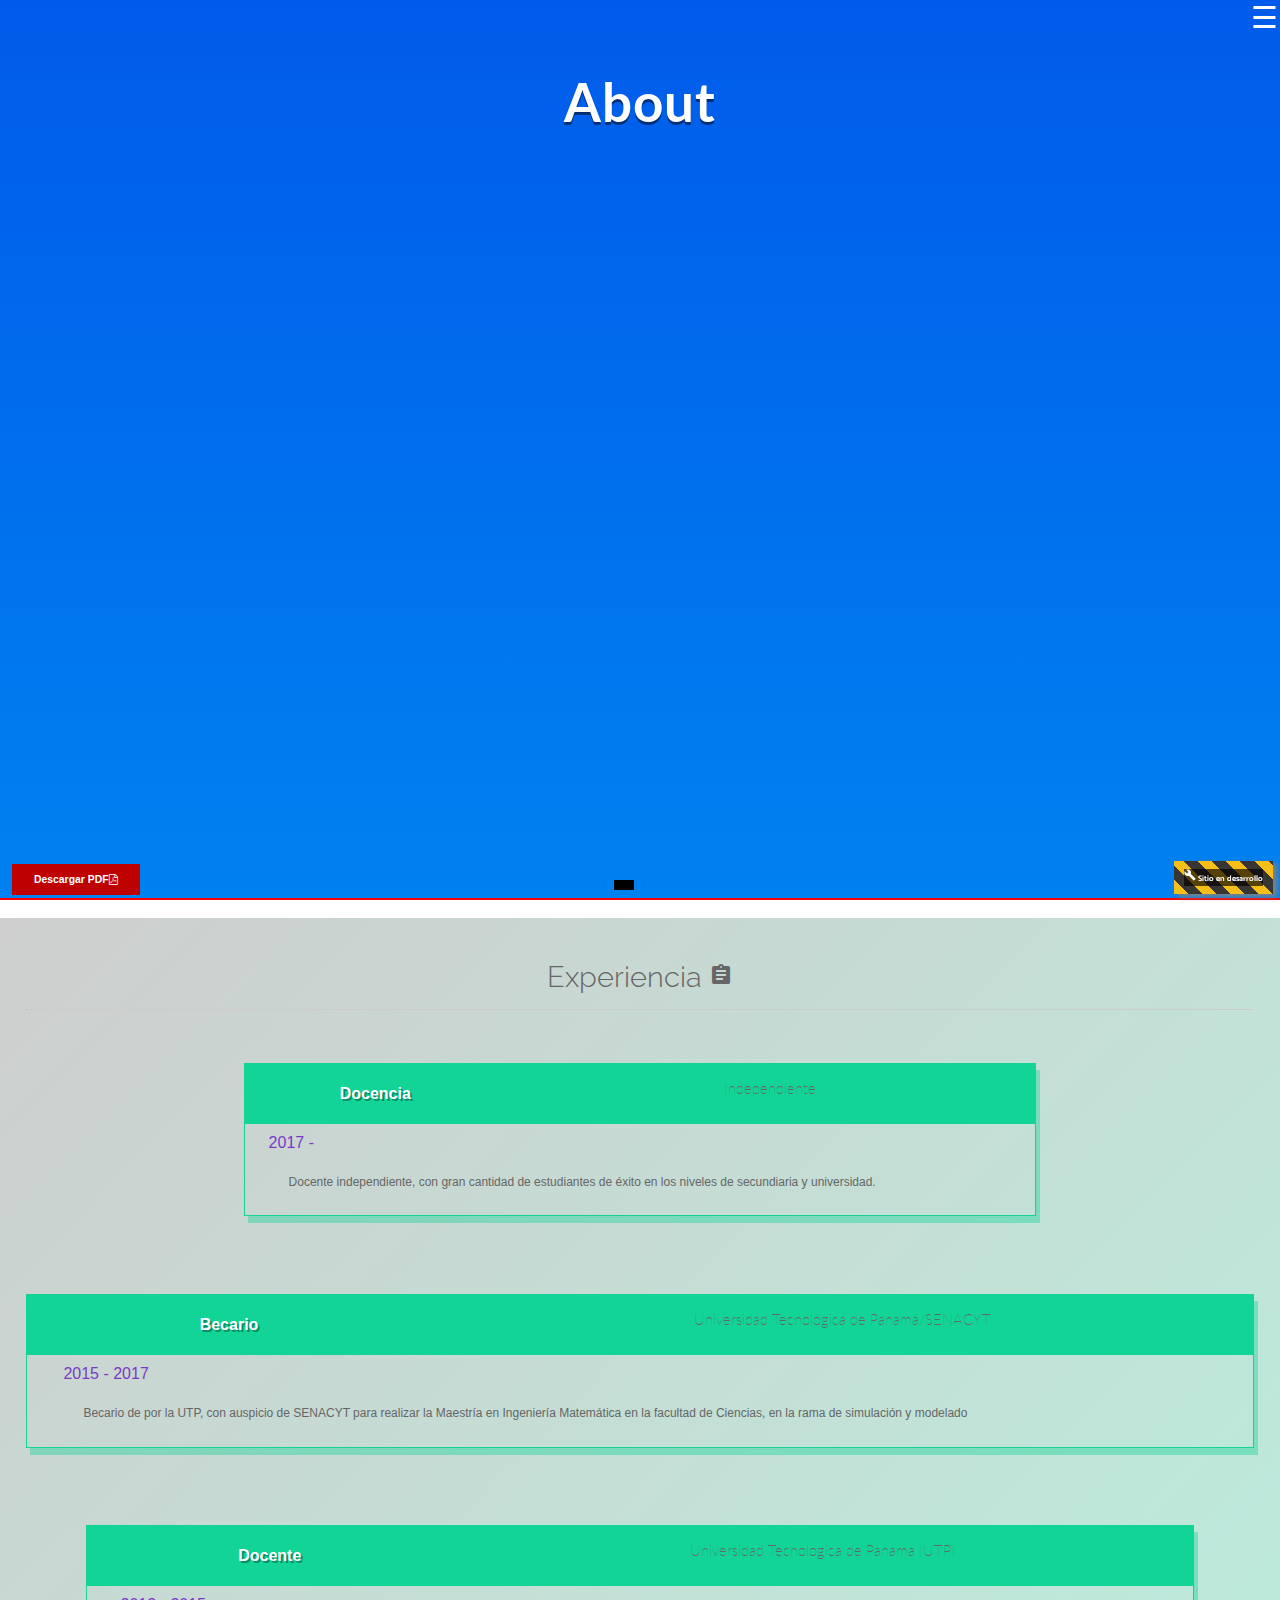
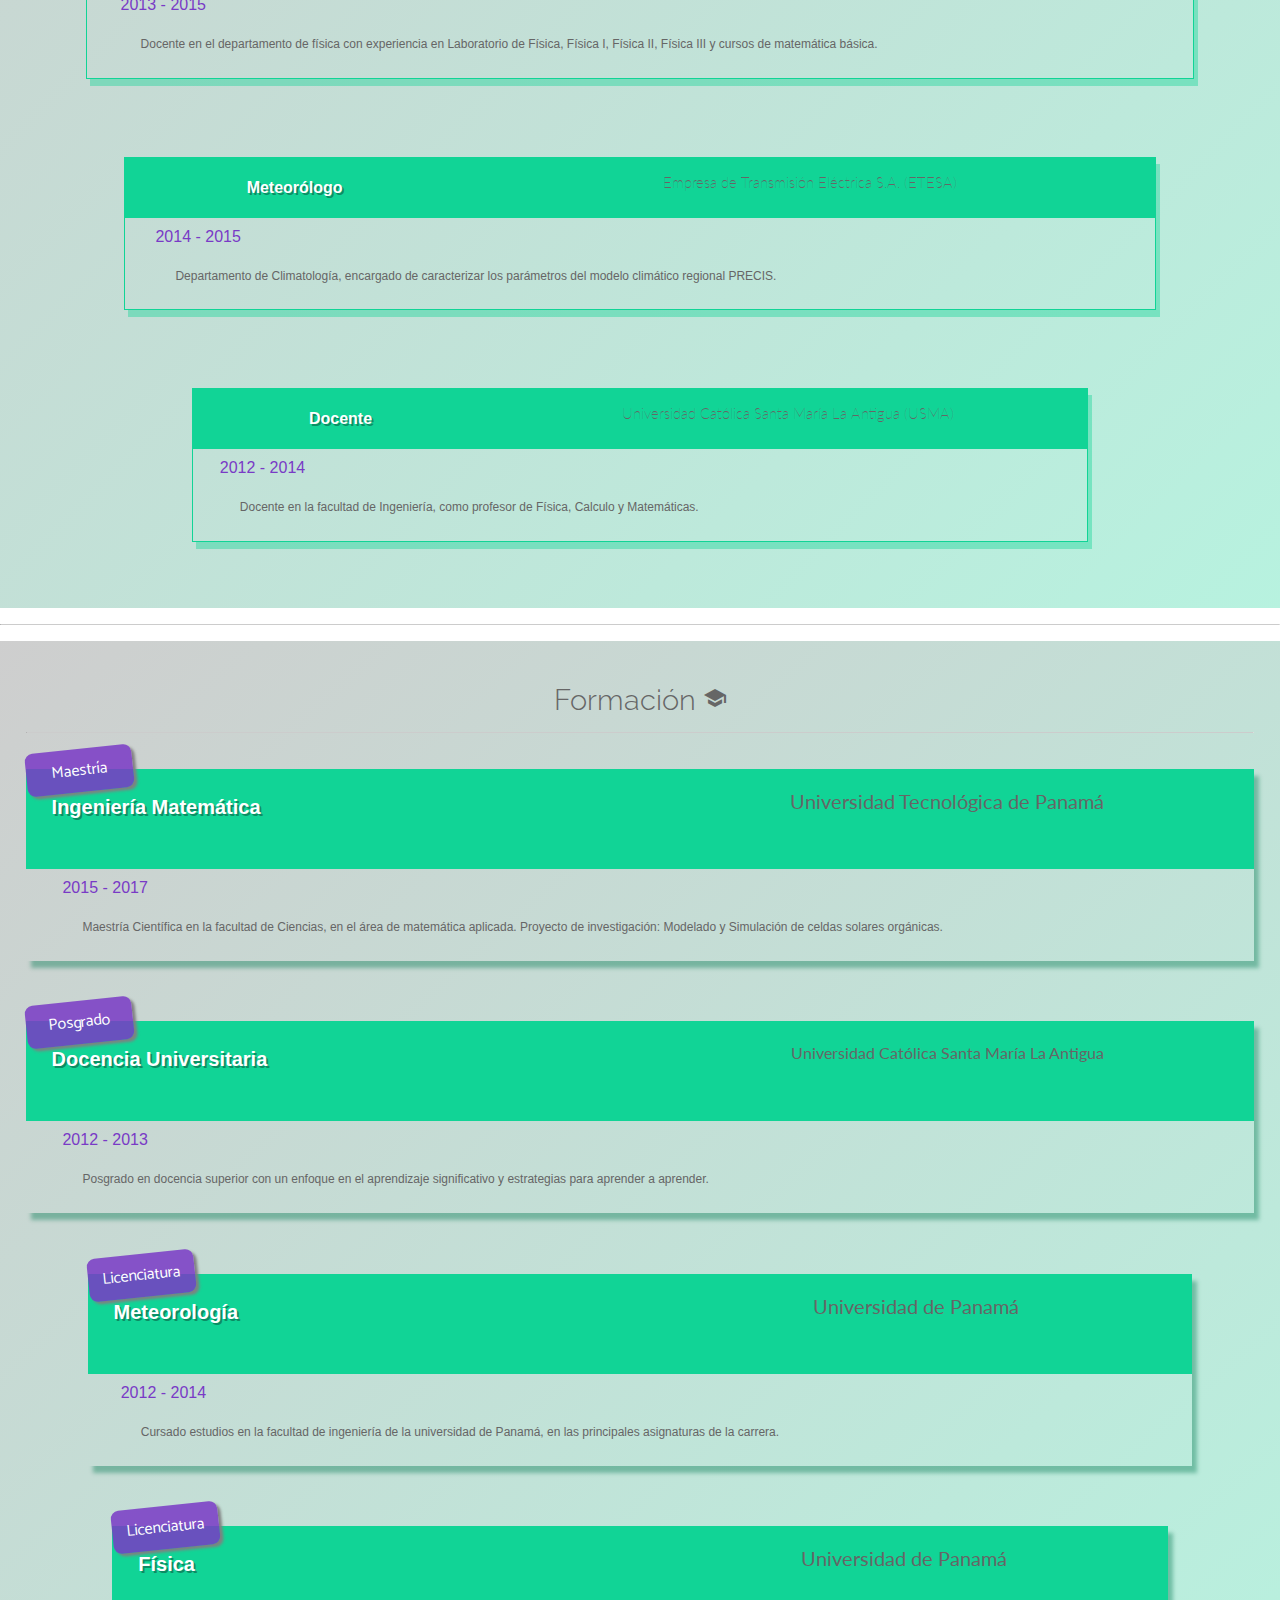
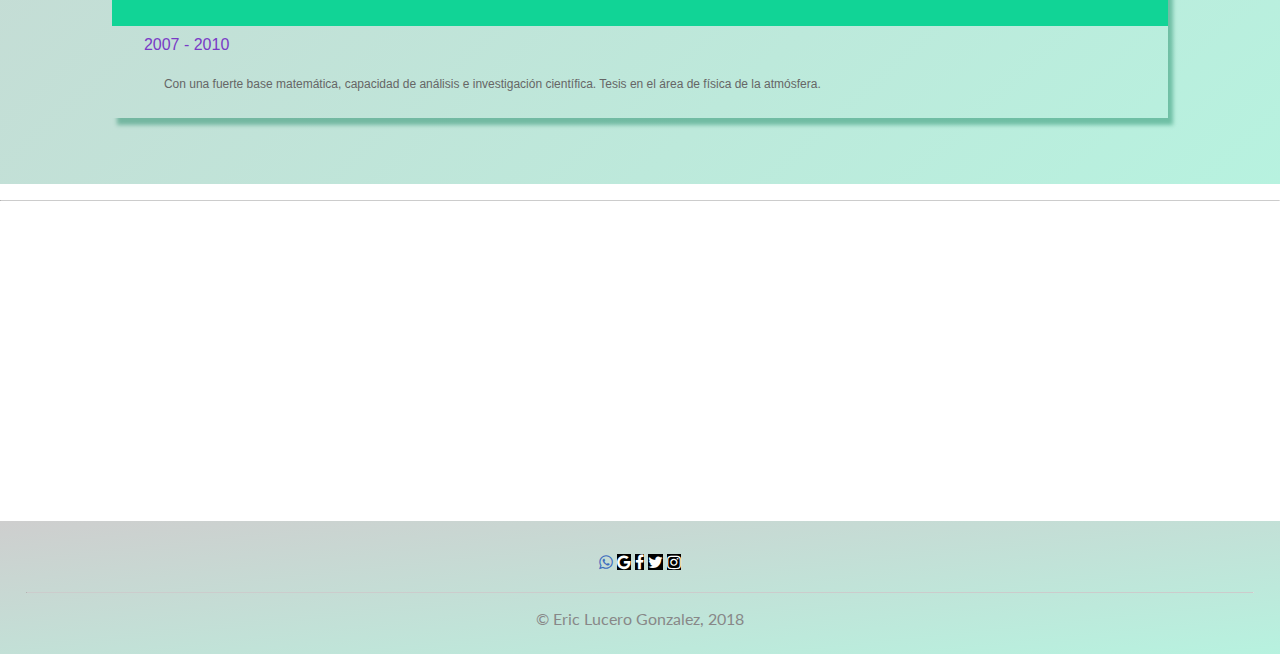
<file: about.html>
<!DOCTYPE html>
<html lang="en">

<head>
    <meta charset="utf-8" />
    <title>Responsive Resume</title>
    <meta name="viewport" content="width=device-width, initial-scale=1.0" />
    <!-- stylesheets -->
    <link rel="stylesheet" href="style/mobileStyle.css" type="text/css" />
<!--    <link rel="stylesheet" href="style/topNav.css" type="text/css" />-->
<!--  <link rel="stylesheet" href="sideNavBar.css" type="text/css" />-->
    <!-- **************    Icons library   **************-->
    <!-- Add icon library: Font Awesome-->
    <link rel="stylesheet" href="https://cdnjs.cloudflare.com/ajax/libs/font-awesome/4.7.0/css/font-awesome.min.css">
    <!-- Add icon library: Google -->
    <link rel="stylesheet" href="https://fonts.googleapis.com/icon?family=Material+Icons">
    <!--**************    Fonts  **************-->
    <link href="https://fonts.googleapis.com/css?family=Catamaran:900|Raleway:200" rel="stylesheet">
    <!--Custom fonts. To improve load times, remove this and update the h1 styling in style.css-->
    <link href='http://fonts.googleapis.com/css?family=Lato:300,700' rel='stylesheet' type='text/css'>

    <!-- just in case viewer is using Internet Explorer -->
    <!--[if IE]><script src="http://html5shiv.googlecode.com/svn/trunk/html5.js"></script><![endif]-->

</head>

<body class="w3-light-grey">
    <!-- Header-->
    <header>

        <div id="myNav" class="overlay">
            <a href="javascript:void(0)" class="closebtn" onclick="closeNav()">&times;</a>
            <div class="overlay-content">
                <a href="#">About</a>
                <a href="#">Services</a>
                <a href="#">Clients</a>
                <a href="#">Contact</a>
            </div>
        </div>

<span class="openNav" onclick="openNav()">&#9776;</span>

        <h1> <span class="span-light"></span> About <span class="subtlt-1"></span></h1>
    </header>
    <br>
    <!--Experiencia-->
    <section class="center">
        <h1>Experiencia <i class="material-icons">assignment</i></h1>
        <hr>
        <section class="experience">
            <!--           Date and Position-->
            <div class="divPlacePos">
                <div class="exp-pos">Docencia</div>
                <div class="exp-plc" id="expPlace">
                    <h3>Independiente</h3>
                </div>
            </div>
            <!--           Date and Position-->
            <!--            Place and description            -->
            <div class="divDatePara">
                <div class="exp-date">
                    2017 -
                </div>
                <p class="exp-para" id="expPara">
                    Docente independiente, con gran cantidad de estudiantes de éxito en los niveles de secundiaria y universidad.
                </p>
            </div>
            <!--            Place and description            -->
        </section>
        <section class="experience">
            <!--           Date and Position-->
            <div class="divPlacePos">
                <div class="exp-pos">Becario</div>
                <div class="exp-plc" id="expPlace">
                    <h3>Universidad Tecnológica de Panamá/SENACYT</h3>
                </div>
            </div>
            <!--           Date and Position-->
            <!--            Place and description            -->
            <div class="divDatePara">
                <div class="exp-date">
                    2015 - 2017
                </div>
                <p class="exp-para" id="expPara">
                    Becario de por la UTP, con auspicio de SENACYT para realizar la Maestría en Ingeniería Matemática en la facultad de Ciencias, en la rama de simulación y modelado
                </p>
            </div>
            <!--            Place and description            -->
        </section>
        <section class="experience">
            <!--           Date and Position-->
            <div class="divPlacePos">
                <div class="exp-pos">Docente</div>
                <div class="exp-plc" id="expPlace">
                    <h3>Universidad Tecnologica de Panama (UTP)</h3>
                </div>
            </div>
            <!--           Date and Position-->
            <!--            Place and description            -->
            <div class="divDatePara">
                <div class="exp-date">
                    2013 - 2015
                </div>
                <p class="exp-para" id="expPara">
                    Docente en el departamento de física con experiencia en Laboratorio de Física, Física I, Física II, Física III y cursos de matemática básica.
                </p>
            </div>
            <!--            Place and description            -->
        </section>
        <section class="experience">
            <!--           Date and Position-->
            <div class="divPlacePos">
                <div class="exp-pos">Meteorólogo</div>
                <div class="exp-plc" id="expPlace">
                    <h3>Empresa de Transmisión Eléctrica S.A. (ETESA)</h3>
                </div>
            </div>
            <!--           Date and Position-->
            <!--            Place and description            -->
            <div class="divDatePara">
                <div class="exp-date">
                    2014 - 2015
                </div>
                <p class="exp-para" id="expPara">
                    Departamento de Climatología, encargado de caracterizar los parámetros del modelo climático regional PRECIS.
                </p>
            </div>
            <!--            Place and description            -->
        </section>

        <section class="experience">
            <!--           Date and Position-->
            <div class="divPlacePos">
                <div class="exp-pos">Docente</div>
                <div class="exp-plc" id="expPlace">
                    <h3>Universidad Católica Santa María La Antigua (USMA)</h3>
                </div>
            </div>
            <!--           Date and Position-->
            <!--            Place and description            -->
            <div class="divDatePara">
                <div class="exp-date">
                    2012 - 2014
                </div>
                <p class="exp-para" id="expPara">
                    Docente en la facultad de Ingeniería, como profesor de Física, Calculo y Matemáticas.
                </p>
            </div>
            <!--            Place and description            -->
        </section>

    </section>
    <hr>
    <!--Formacion-->
    <section class="center">
        <h1>Formación <i class="material-icons">school</i></h1>
        <hr>
        <section class="education">
            <section class="grade">Maestría</section>
            <!--           Date and titleition-->
            <div class="divDatetitle">
                <div class="edu-title">
                    <p>Ingeniería Matemática</p>
                </div>
                <div class="edu-plc" id="eduPlace">
                    <p>Universidad Tecnológica de Panamá</p>
                    <!--                    <h3></h3>-->
                </div>
            </div>
            <!--           Date and titleition-->
            <!--            Place and description            -->
            <div class="divDatePara">
                <div class="edu-date">
                    2015 - 2017
                </div>
                <p class="edu-para" id="eduPara">
                    Maestría Científica en la facultad de Ciencias, en el área de matemática aplicada. Proyecto de investigación: Modelado y Simulación de celdas solares orgánicas.
                </p>
            </div>
        </section>
        <section class="education">
            <section class="grade">Posgrado</section>
            <!--           Date and titleition-->
            <div class="divDatetitle">
                <div class="edu-title">
                    <p>Docencia Universitaria</p>
                </div>
                <div class="edu-plc" id="eduPlace">
                    <p id="edu-usma">Universidad Católica Santa María La Antigua</p>
                    <!--                    <h3></h3>-->
                </div>
            </div>
            <!--           Date and titleition-->
            <!--            Place and description            -->
            <div class="divDatePara">
                <div class="edu-date">
                    2012 - 2013
                </div>
                <p class="edu-para" id="eduPara">
                    Posgrado en docencia superior con un enfoque en el aprendizaje significativo y estrategias para aprender a aprender.
                </p>
            </div>
        </section>
        <section class="education">
            <section class="grade">Licenciatura</section>
            <!--           Date and titleition-->
            <div class="divDatetitle">
                <div class="edu-title">
                    <p>Meteorología</p>
                </div>
                <div class="edu-plc" id="eduPlace">
                    <p> Universidad de Panamá</p>
                </div>
            </div>
            <!--           Date and titleition-->
            <!--            Place and description            -->
            <div class="divDatePara">
                <div class="edu-date">
                    2012 - 2014
                </div>
                <p class="edu-para" id="eduPara">
                    Cursado estudios en la facultad de ingeniería de la universidad de Panamá, en las principales asignaturas de la carrera.
                </p>
            </div>
        </section>

        <section class="education">
            <section class="grade">Licenciatura</section>
            <!--           Date and titleition-->
            <div class="divDatetitle">
                <div class="edu-title">
                    <p>Física</p>
                </div>
                <div class="edu-plc" id="eduPlace">
                    <p>Universidad de Panamá</p>
                    <!--                    <h3></h3>-->
                </div>
            </div>
            <!--           Date and titleition-->
            <!--            Place and description            -->
            <div class="divDatePara">
                <div class="edu-date">
                    2007 - 2010
                </div>
                <p class="edu-para" id="eduPara">
                    Con una fuerte base matemática, capacidad de análisis e investigación científica. Tesis en el área de física de la atmósfera.
                </p>
            </div>
        </section>

    </section>
    <hr>
    <div class="divDescarga"><a href="media/00-CV-EricLucero-2018.pdf" download>Descargar PDF<i class="fa fa-file-pdf-o"></i></a></div>
    <p id="dimensions"></p>
    <div id="underConstr">
        <p><i class="material-icons" id="Llave">build</i> Sitio en desarrollo</p>
    </div>
    <!--Footer-->
    <footer class="center">
        <div class="icons-div">
            <!-- Add font awesome icons -->
            <a href="https://api.whatsapp.com/api/send?phone=50769825076" target="_blank" class="fa fa-whatsapp"></a>
            <a class="fa fa-google" target="_blank"></a>
            <a href="https://www.facebook.com/EricLucero20" class="fa fa-facebook" target="_blank"></a>
            <a https://mobile.twitter.com/EricLuceroG class="fa fa-twitter" target="_blank"></a>
            <a href="https://www.instagram.com/ericlucero20/" class="fa fa-instagram" target="_blank"></a>
        </div>
        <hr>
        <span>&copy; Eric Lucero Gonzalez, 2018</span>
    </footer>

    <!--    <script src="js/cvEric1.js"></script>-->
    <script src="js/showViewportSize.js"></script>
    <script src="js/touch-event0.js"></script>
    <script src="js/topNav0.js"></script>
    <!--    <script src="js/downloadFile.js"></script>-->
    <!--    <script type="text/javascript" src="https://ajax.googleapis.com/ajax/libs/jquery/1.9.1/jquery.min.js"></script>-->
    <!--    <script src="js/batmanNav.js"></script>-->
    <script>
        function openNav() {
            document.getElementById("myNav").style.width = "100%";
        }

        function closeNav() {
            document.getElementById("myNav").style.width = "0%";
        }

    </script>
</body>

</html>
</file>
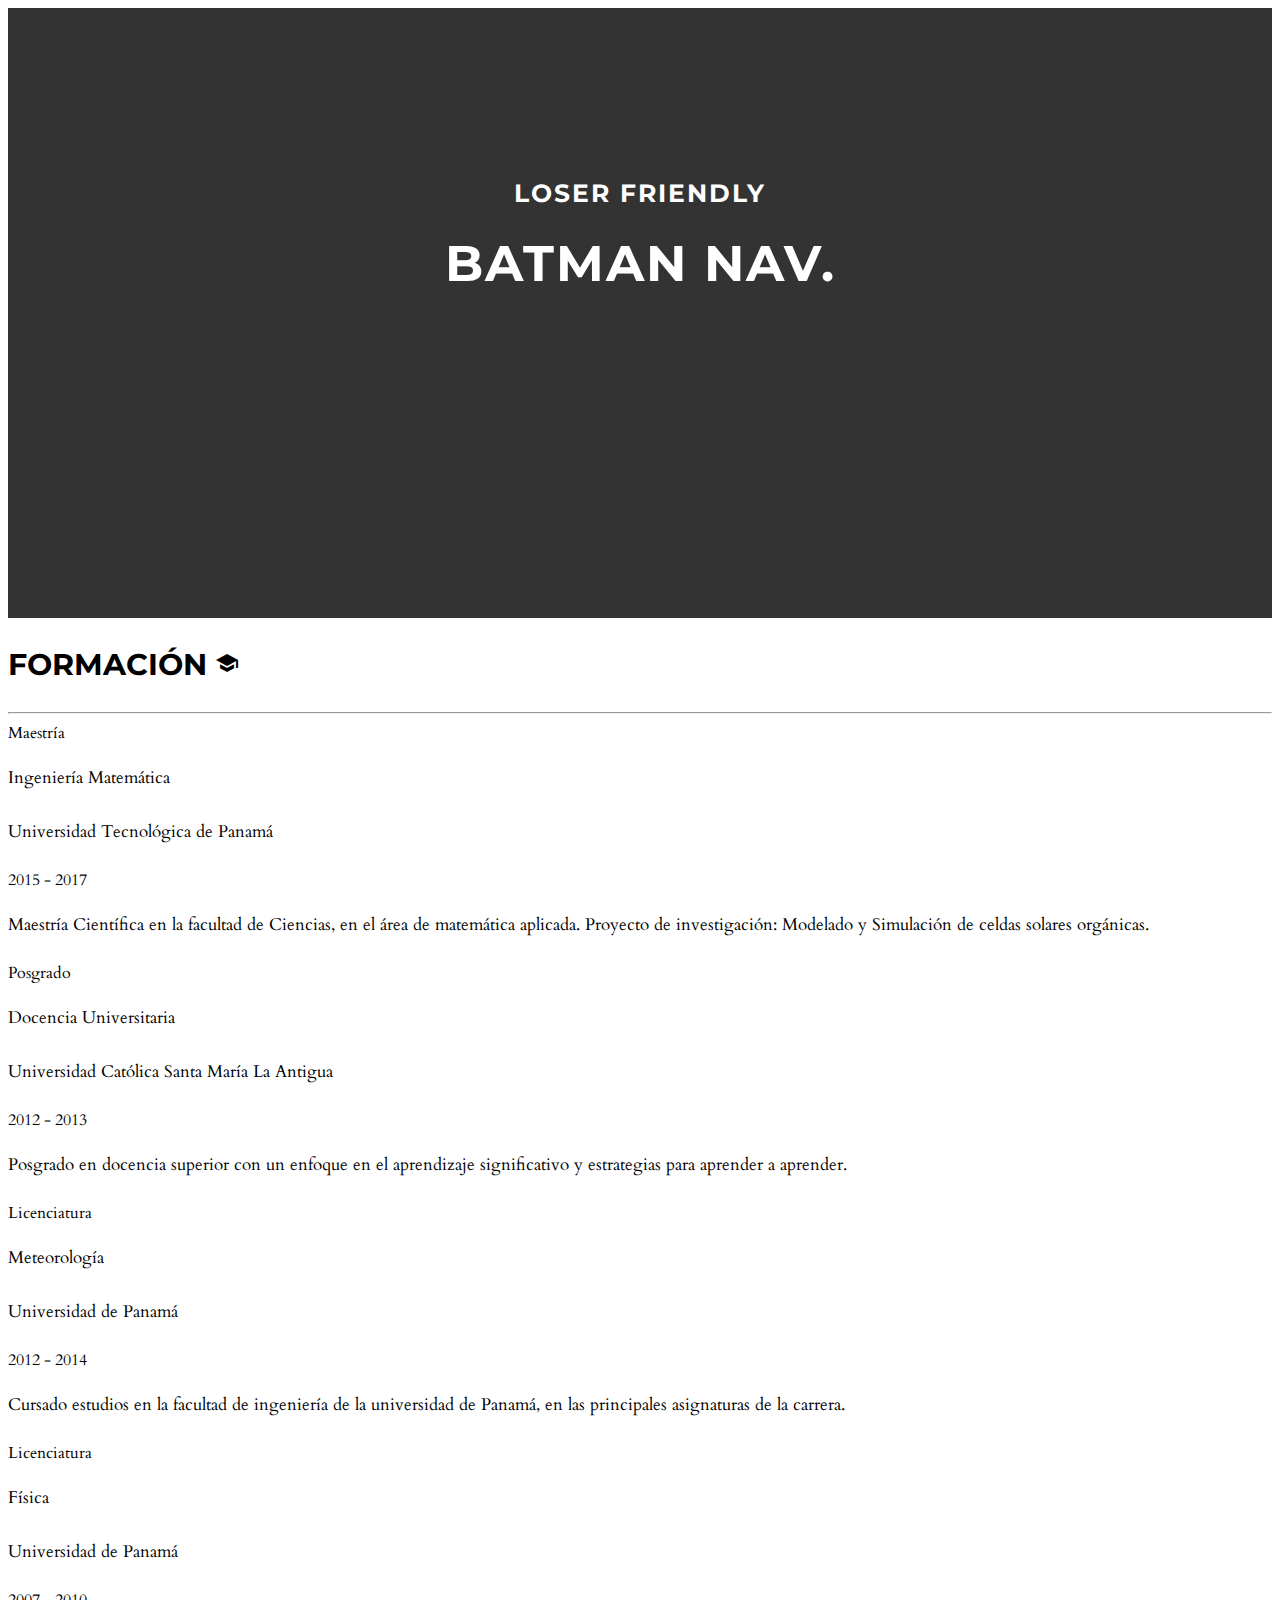
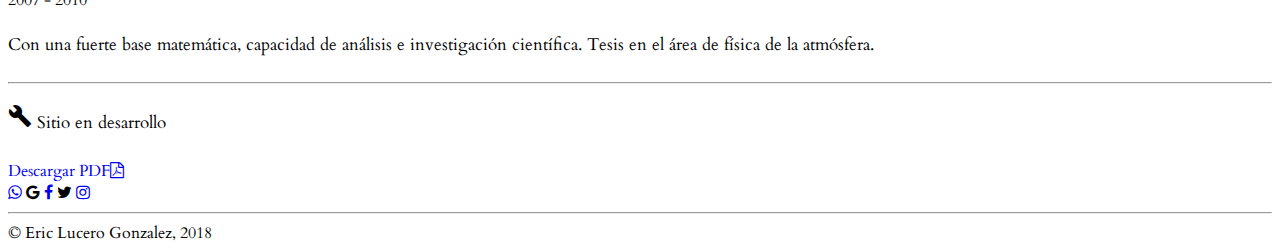
<file: batmanNav.html>
<!DOCTYPE html>
<html lang="en">

<head>
    <meta charset="utf-8" />
    <title>Responsive Resume</title>
    <meta name="viewport" content="width=device-width, initial-scale=1.0" />
    <!-- stylesheets -->
<!--    <link rel="stylesheet" href="style/mobileStyle.css" type="text/css" />-->
    <link rel="stylesheet" href="style/mobileBatman.css" type="text/css" />
    <!-- **************    Icons library   **************-->
    <!-- Add icon library: Font Awesome-->
    <link rel="stylesheet" href="https://cdnjs.cloudflare.com/ajax/libs/font-awesome/4.7.0/css/font-awesome.min.css">
    <!-- Add icon library: Google -->
    <link rel="stylesheet" href="https://fonts.googleapis.com/icon?family=Material+Icons">
    <!--**************    Fonts  **************-->
    <link href="https://fonts.googleapis.com/css?family=Catamaran:900|Raleway:200" rel="stylesheet">
    <!--Custom fonts. To improve load times, remove this and update the h1 styling in style.css-->
    <link href='http://fonts.googleapis.com/css?family=Lato:300,700' rel='stylesheet' type='text/css'>

    <!-- just in case viewer is using Internet Explorer -->
    <!--[if IE]><script src="http://html5shiv.googlecode.com/svn/trunk/html5.js"></script><![endif]-->

</head>

<body class="w3-light-grey">
    <!-- Header-->
    <link href='https://fonts.googleapis.com/css?family=Montserrat|Cardo' rel='stylesheet' type='text/css'>

    <header class="main_h">

        <div class="row">
            <a class="logo" href="#">L/F</a>

            <div class="mobile-toggle">
                <span></span>
                <span></span>
                <span></span>
            </div>

            <nav>
                <ul>
                    <li><a href=".sec01">Section 01</a></li>
                    <li><a href=".sec02">Section 02</a></li>
                    <li><a href=".sec03">Section 03</a></li>
                    <li><a href=".sec04">Section 04</a></li>
                </ul>
            </nav>

        </div>
        <!-- / row -->

    </header>

    <div class="hero">

        <h1><span>loser friendly</span><br>Batman nav.</h1>

        <div class="mouse">
            <span></span>
        </div>

    </div>
    <!--Formacion-->
    <section class="center">
        <h1>Formación <i class="material-icons">school</i></h1>
        <hr>
        <section class="education">
            <section class="grade">Maestría</section>
            <!--           Date and titleition-->
            <div class="divDatetitle">
                <div class="edu-title">
                    <p>Ingeniería Matemática</p>
                </div>
                <div class="edu-plc" id="eduPlace">
                    <p>Universidad Tecnológica de Panamá</p>
                    <!--                    <h3></h3>-->
                </div>
            </div>
            <!--           Date and titleition-->
            <!--            Place and description            -->
            <div class="divDatePara">
                <div class="edu-date">
                    2015 - 2017
                </div>
                <p class="edu-para" id="eduPara">
                    Maestría Científica en la facultad de Ciencias, en el área de matemática aplicada. Proyecto de investigación: Modelado y Simulación de celdas solares orgánicas.
                </p>
            </div>
        </section>
        <section class="education">
            <section class="grade">Posgrado</section>
            <!--           Date and titleition-->
            <div class="divDatetitle">
                <div class="edu-title">
                    <p>Docencia Universitaria</p>
                </div>
                <div class="edu-plc" id="eduPlace">
                    <p id="edu-usma">Universidad Católica Santa María La Antigua</p>
                    <!--                    <h3></h3>-->
                </div>
            </div>
            <!--           Date and titleition-->
            <!--            Place and description            -->
            <div class="divDatePara">
                <div class="edu-date">
                    2012 - 2013
                </div>
                <p class="edu-para" id="eduPara">
                    Posgrado en docencia superior con un enfoque en el aprendizaje significativo y estrategias para aprender a aprender.
                </p>
            </div>
        </section>
        <section class="education">
            <section class="grade">Licenciatura</section>
            <!--           Date and titleition-->
            <div class="divDatetitle">
                <div class="edu-title">
                    <p>Meteorología</p>
                </div>
                <div class="edu-plc" id="eduPlace">
                    <p> Universidad de Panamá</p>
                </div>
            </div>
            <!--           Date and titleition-->
            <!--            Place and description            -->
            <div class="divDatePara">
                <div class="edu-date">
                    2012 - 2014
                </div>
                <p class="edu-para" id="eduPara">
                    Cursado estudios en la facultad de ingeniería de la universidad de Panamá, en las principales asignaturas de la carrera.
                </p>
            </div>
        </section>

        <section class="education">
            <section class="grade">Licenciatura</section>
            <!--           Date and titleition-->
            <div class="divDatetitle">
                <div class="edu-title">
                    <p>Física</p>
                </div>
                <div class="edu-plc" id="eduPlace">
                    <p>Universidad de Panamá</p>
                    <!--                    <h3></h3>-->
                </div>
            </div>
            <!--           Date and titleition-->
            <!--            Place and description            -->
            <div class="divDatePara">
                <div class="edu-date">
                    2007 - 2010
                </div>
                <p class="edu-para" id="eduPara">
                    Con una fuerte base matemática, capacidad de análisis e investigación científica. Tesis en el área de física de la atmósfera.
                </p>
            </div>
        </section>

    </section>
    <hr>
    <p id="dimensions"></p>
    <div id="underConstr">
        <p><i class="material-icons" id="Llave">build</i> Sitio en desarrollo</p>
    </div>
    <div class="divDescarga"><a href="media/00-CV-EricLucero-2018.pdf" download>Descargar PDF<i class="fa fa-file-pdf-o"></i></a></div>

    <!--Footer-->
    <footer class="center">
        <div class="icons-div">
            <!-- Add font awesome icons -->
            <a href="https://api.whatsapp.com/api/send?phone=50769825076" target="_blank" class="fa fa-whatsapp"></a>
            <a class="fa fa-google" target="_blank"></a>
            <a href="https://www.facebook.com/EricLucero20" class="fa fa-facebook" target="_blank"></a>
            <a https://mobile.twitter.com/EricLuceroG class="fa fa-twitter" target="_blank"></a>
            <a href="https://www.instagram.com/ericlucero20/" class="fa fa-instagram" target="_blank"></a>
        </div>
        <hr>
        <span>&copy; Eric Lucero Gonzalez, 2018</span>
    </footer>

    <!--    <script src="js/cvEric1.js"></script>-->
    <script src="js/showViewportSize.js"></script>
    <script src="js/touch-event0.js"></script>
    <script src="//cdnjs.cloudflare.com/ajax/libs/jquery/2.1.3/jquery.min.js"></script>
    <!--    <script src="js/downloadFile.js"></script>-->
</body>

</html>
</file>
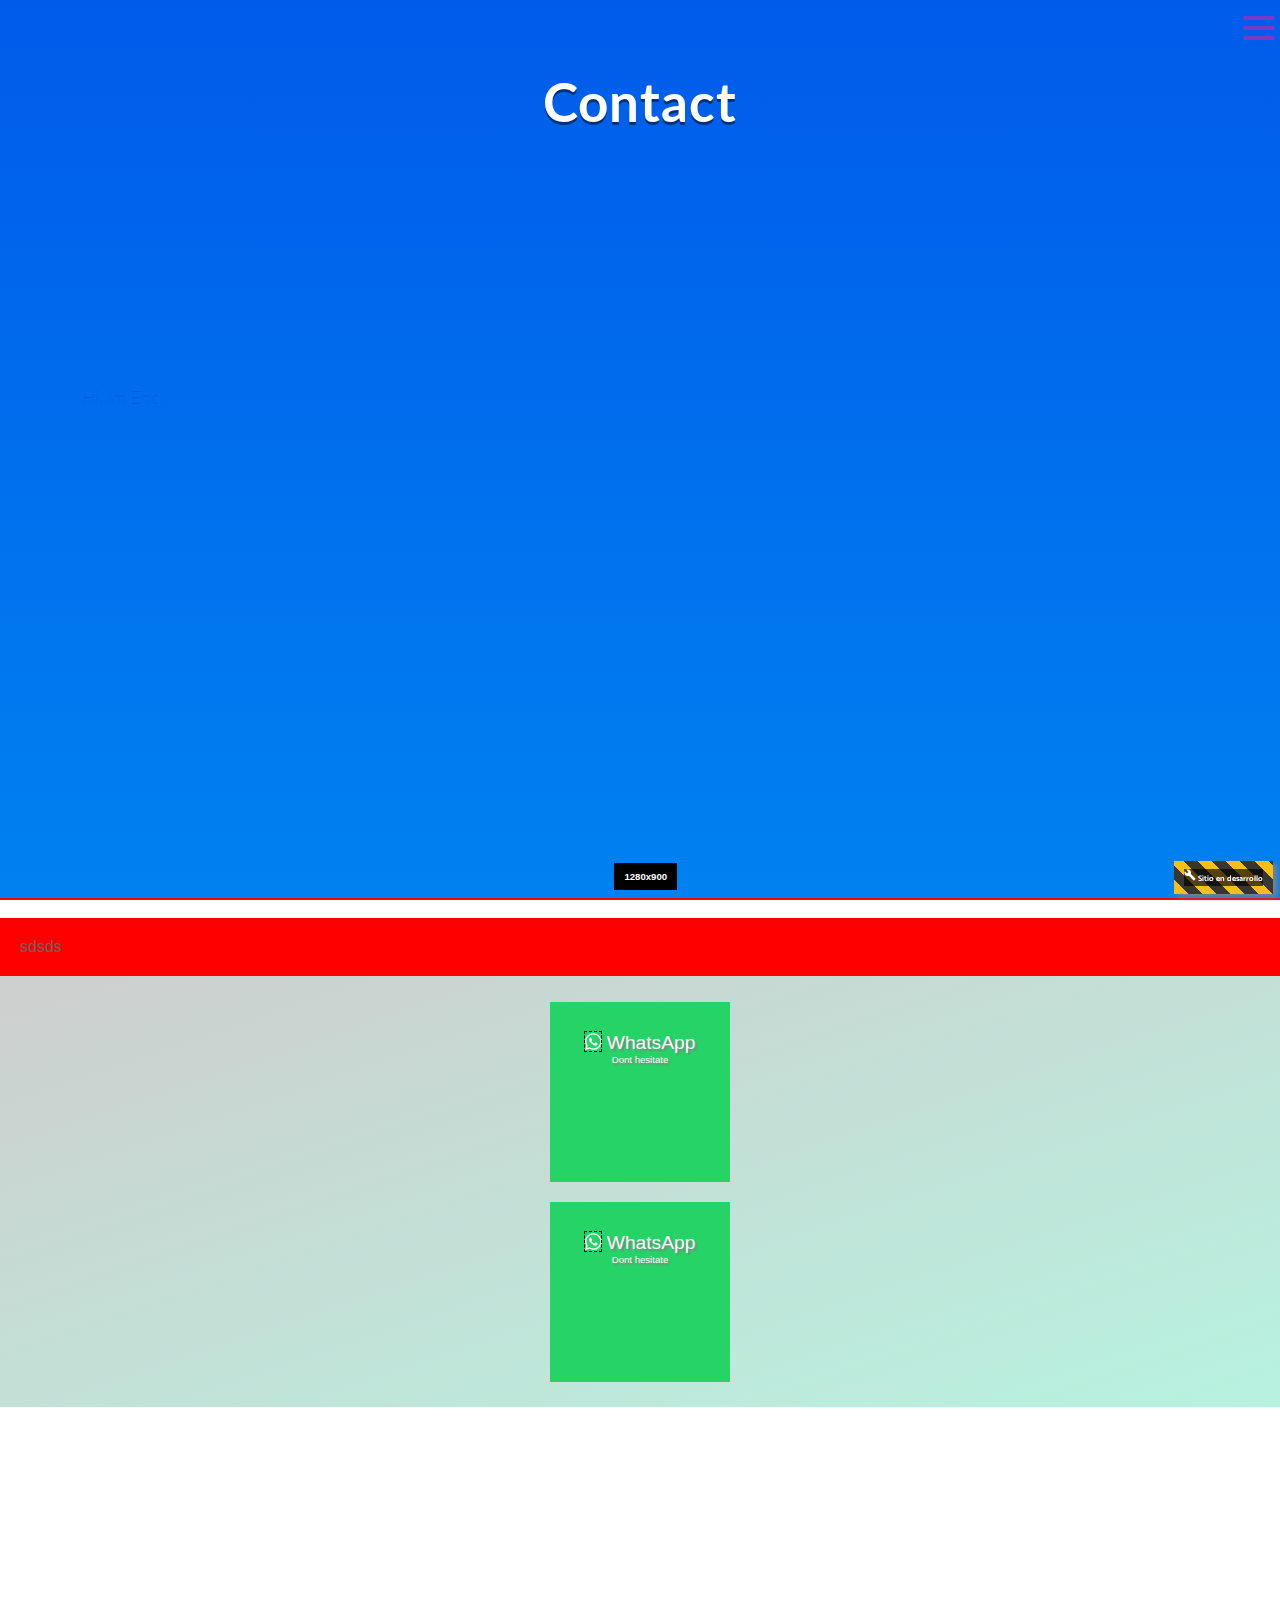
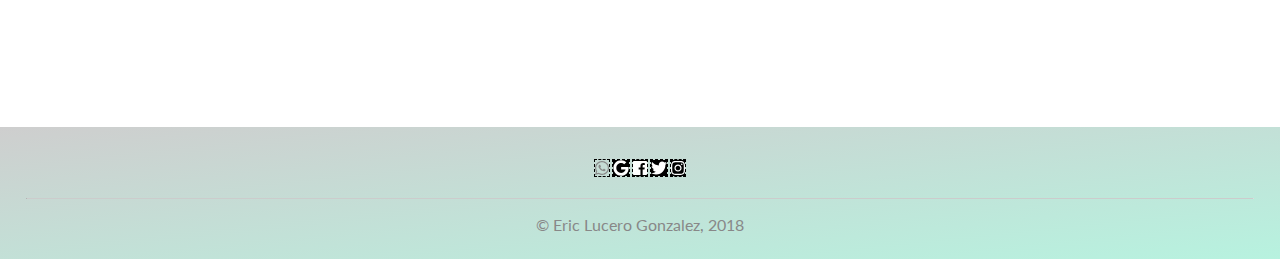
<file: contact.html>
<!DOCTYPE html>
<html lang="en">

<head>
  <meta charset="utf-8" />
  <title>Responsive Resume</title>
  <meta name="viewport" content="width=device-width, initial-scale=1.0" />
  <!-- stylesheets -->
  <script defer src="js/fontawesome-all.js"></script>
  <link rel="stylesheet" href="style/mobileStyle.css" type="text/css" />
  <!--    <link rel="stylesheet" href="style/topNav.css" type="text/css" />-->
  <!--  <link rel="stylesheet" href="sideNavBar.css" type="text/css" />-->
  <!-- **************    Icons library   **************-->
  <!-- Add icon library: Font Awesome-->
  <!-- <link rel="stylesheet" href="https://cdnjs.cloudflare.com/ajax/libs/font-awesome/4.7.0/css/font-awesome.min.css"> -->
  <!-- Add icon library: Google -->
  <link rel="stylesheet" href="https://fonts.googleapis.com/icon?family=Material+Icons">
  <!--**************    Fonts  **************-->
  <link href="https://fonts.googleapis.com/css?family=Catamaran:900|Raleway:200" rel="stylesheet">
  <!--Custom fonts. To improve load times, remove this and update the h1 styling in style.css-->
  <link href='http://fonts.googleapis.com/css?family=Lato:300,700' rel='stylesheet' type='text/css'>

  <!-- just in case viewer is using Internet Explorer -->
  <!--[if IE]><script src="http://html5shiv.googlecode.com/svn/trunk/html5.js"></script><![endif]-->

</head>

<body class="w3-light-grey">
  <!-- Header-->
  <header>
    <div class="navWrap" id="navWrapid">
      <div id="clickMenu" class="divNaviBar intro">
        <span class="topNaviBar" id="topSpan"></span>
        <span class="middleNaviBar" id="midSpan"></span>
        <span class="bottomNaviBar" id="bottSpan"></span>
      </div>
    </div>

    <div id="myNav" class="overlay">
      <div class="overlay-content">
        <a href="index.html">Home</a>
        <a href="about.html">About</a>
        <a href="#">Services</a>
        <a href="#">Portfolio</a>
        <a href="contact.html" class="active">Contact</a>
      </div>
      <div class="closebtn" id="navWrapid2">
        <div id="closeMenu" class="divClose2">
          <span id="bara1" class="close bar1 ab1"></span>
          <span id="bara2" class="close bar2 ab2"></span>
        </div>
      </div>
    </div>

    <h1> <span class="span-light"></span> Contact <span class="subtlt-1"></span></h1>
    <h2>
          <a id="typewrt" class="typewrite" data-period="1000"
          data-type='[ "Hi, Im Eric.", "Creative.", "Design.", "Web Develop.",
          "CSS3", "HMTL5", "JavaScript", "jQuery", "Physics", "Mathematics", "MatLab", "Illustration", "Octave", "Digital Nomad", "Photography", "Panama" ]'>
            <span class="wrap"></span>
          </a>
        </h2>
  </header>
  <br>

  <div style="background-color:red" id="testing">sdsds</div>
  <!--Experiencia-->
  <section class="center">

    <div class="divContact" onclick="location.href='http://www.example.com';">
      <!-- <a href="" target="_blank" class="fab fa-whatsapp contact"></a> -->
      <i class="fab fa-whatsapp"></i> WhatsApp
      <div style="font-size:0.5em">Dont hesitate</div>
    </div>
    <div class="divContact" style="margin-top:20px" onclick="location.href='https://api.whatsapp.com/api/send?phone=50769825076';">
      <!-- <a href="" target="_blank" class="fab fa-whatsapp contact"></a> -->
      <i class="fab fa-whatsapp"></i> WhatsApp
      <div style="font-size:0.5em">Dont hesitate</div>
    </div>
  </section>

  <!-- ******************************    float Divs  ******************************  -->
  <div id="divChatMe" class="whatsapp-floatDiv floatDIV"> Chat Me! <i class="fab fa-whatsapp"></i></a>
  </div>
  <p id="dimensions"></p>
  <div id="underConstr">
    <p><i class="material-icons" id="Llave">build</i> Sitio en desarrollo</p>
  </div>
  <!--Footer-->
  <footer class="center">
    <div class="icons-div">
      <!-- Add font awesome icons -->
      <a href="https://api.whatsapp.com/api/send?phone=50769825076" target="_blank" class="fab fa-whatsapp"></a>
      <a class="fab fa-google" target="_blank"></a>
      <a href="https://www.facebook.com/EricLucero20" class="fab fa-facebook" target="_blank"></a>
      <a https://mobile.twitter.com/EricLuceroG class="fab fa-twitter" target="_blank"></a>
      <a href="https://www.instagram.com/ericlucero20/" class="fab fa-instagram" target="_blank"></a>
    </div>
    <hr>
    <span>&copy; Eric Lucero Gonzalez, 2018</span>
  </footer>

  <!--    <script src="js/cvEric1.js"></script>-->
  <script src="js/showViewportSize.js"></script>
  <script src="js/touch-event0.js"></script>
  <script src="js/topNav0.js"></script>
  <script src="js/naviBar.js"></script>
  <script src="js/typewriter.js"></script>
  <script src="js/javaScriptTest.js"></script>
</body>

</html>
</file>
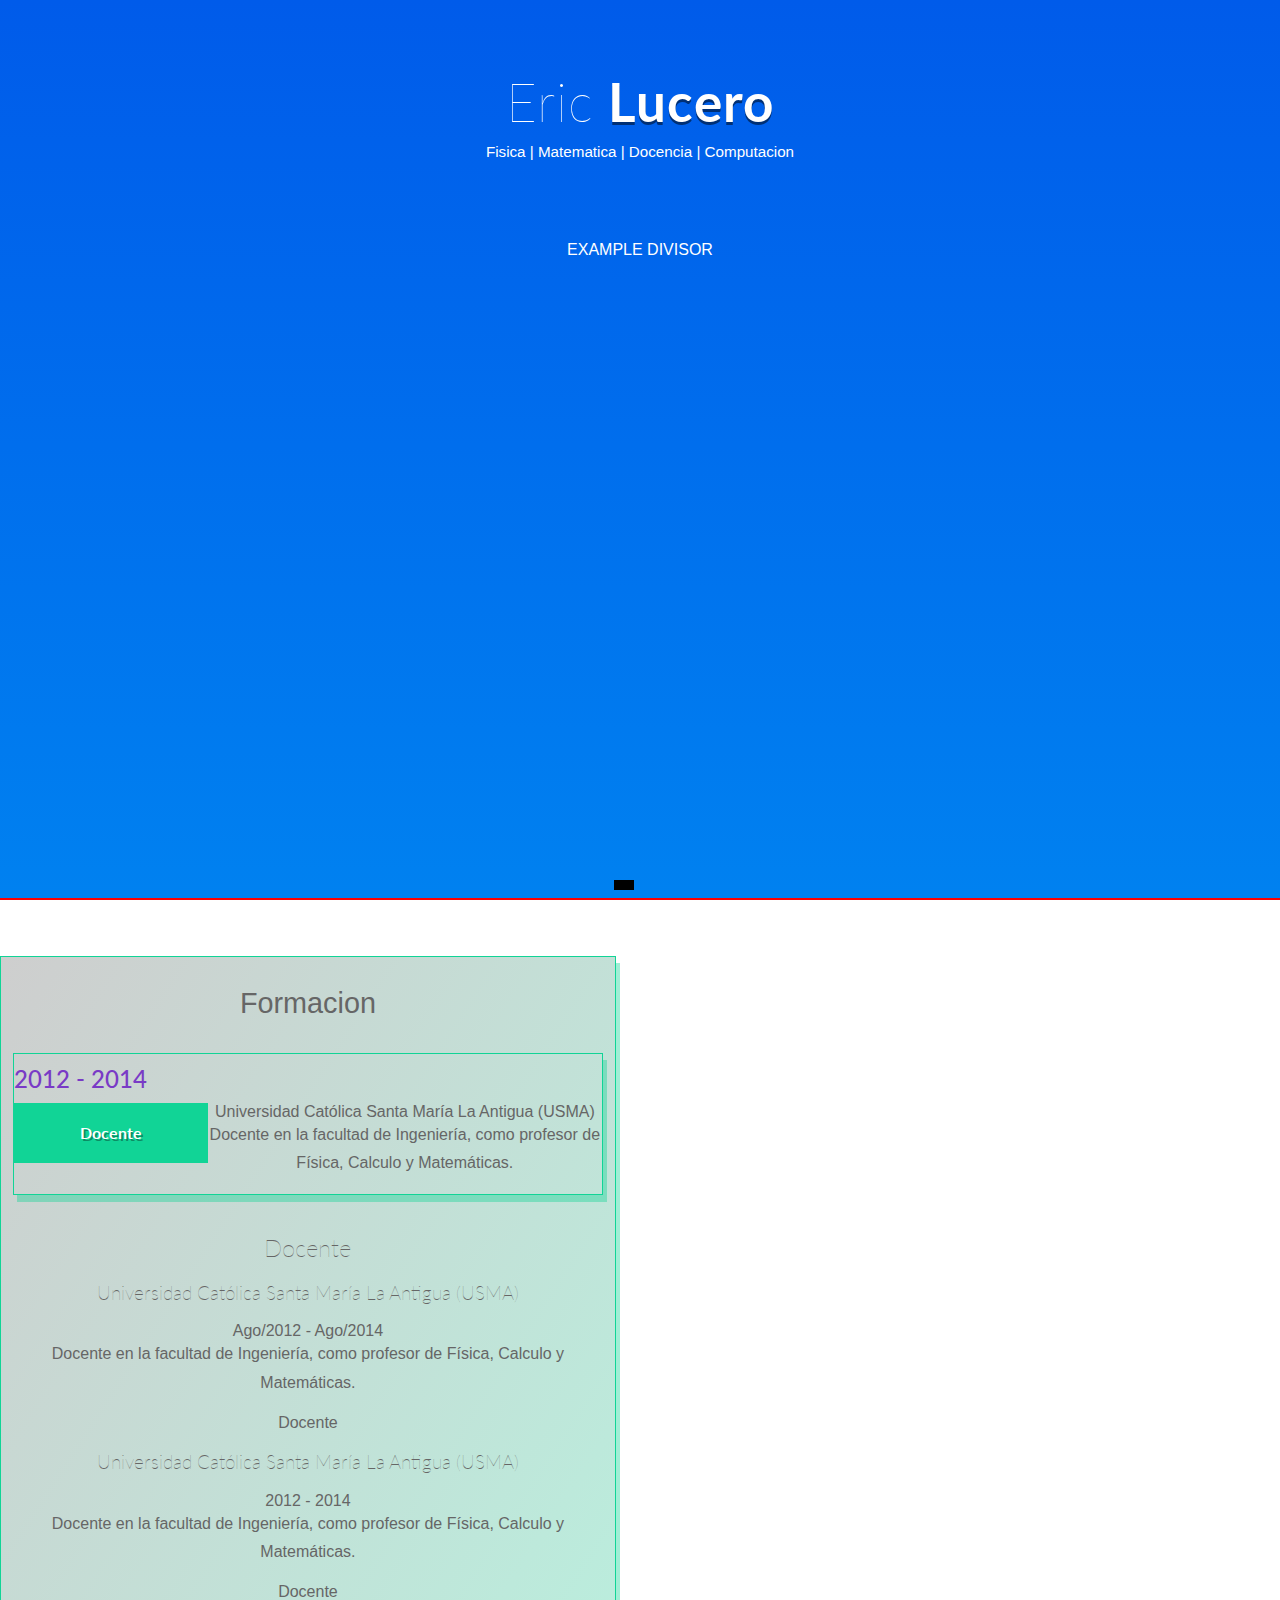
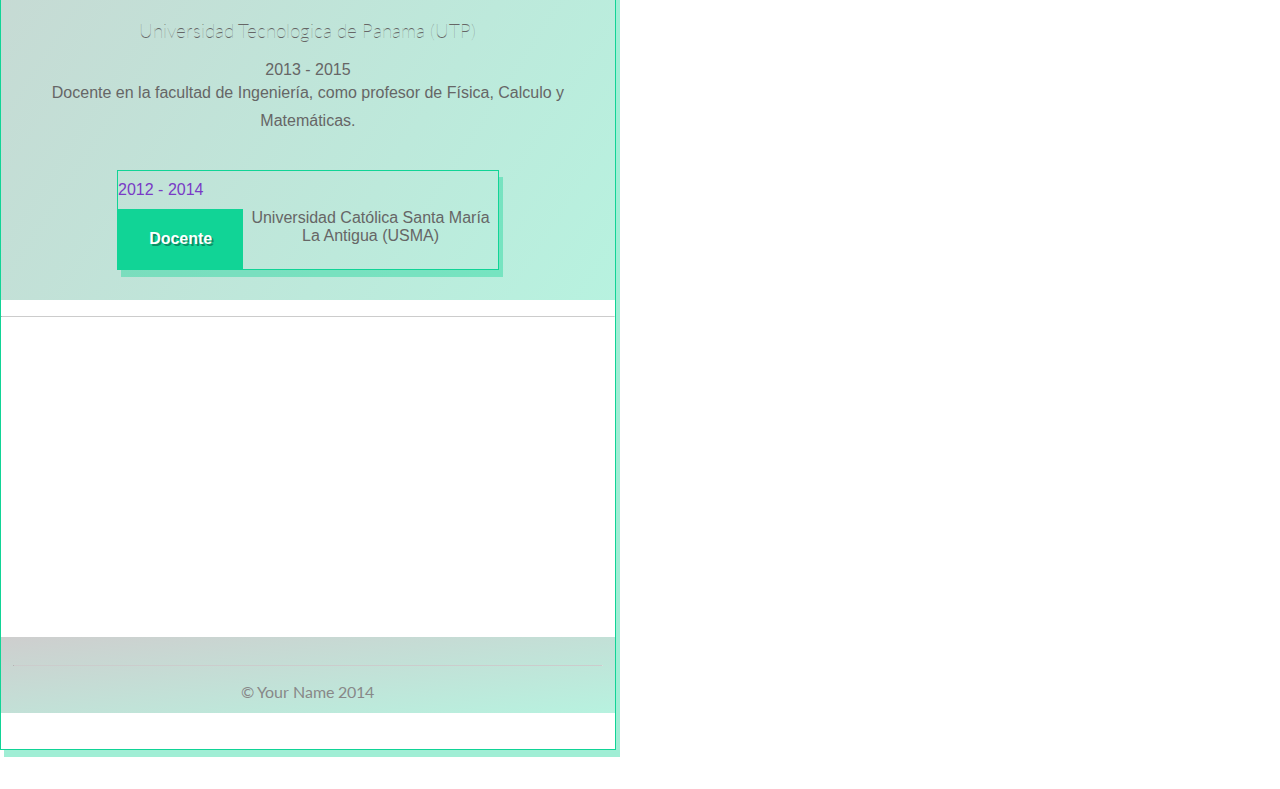
<file: samples.html>
<!DOCTYPE html>
<html lang="en">

<head>
    <meta charset="utf-8" />
    <title>Responsive Resume</title>
    <meta name="viewport" content="width=device-width, initial-scale=1.0" />
    <!--Custom fonts. To improve load times, remove this and update the h1 styling in style.css-->
    <link href='http://fonts.googleapis.com/css?family=Lato:300,700' rel='stylesheet' type='text/css'>
    <!-- stylesheets -->
    <link rel="stylesheet" href="style/mobileStyle.css" type="text/css" />
    <!-- just in case viewer is using Internet Explorer -->
    <!--[if IE]><script src="http://html5shiv.googlecode.com/svn/trunk/html5.js"></script><![endif]-->

</head>

<body class="w3-light-grey">

    <!-- Header-->
    <header>
        <h1> <span class="span-light">Eric</span> Lucero <span class="subtlt-1"></span></h1>
        <p>
            <span class="span-1">Fisica</span> |
            <span class="span-2">Matematica</span> |
            <span class="span-3">Docencia</span> |
            <span class="span-4">Computacion</span>
        </p>
        <div id="div-example">EXAMPLE DIVISOR</div>
    </header>

    <br>

    <!--Educacion-->
    <section class="experience" id="exp-2">
        <section class="center">
            <h1>Formacion</h1>
            <section class="experience" id="exp-1">
                <!--           Date and Position-->
                <div class="divDatePos">
                    <h2 class="exp-date">2012 - 2014</h2>
                    <h3 class="exp-pos">Docente</h3>
                </div>
                <!--           Date and Position-->
                <!--            Place and description            -->
                <div class="divPlacePara">
                    <div class="exp-plc" id="expPlace1">
                        Universidad Católica Santa María La Antigua (USMA)
                    </div>
                    <p class="exp-para" id="expPara1">
                        Docente en la facultad de Ingeniería, como profesor de Física, Calculo y Matemáticas.
                    </p>
                </div>
                <!--            Place and description            -->
            </section>

            <!--Block: Experience-->
            <section class="experience4">
                <!--           Date and Position-->
                <div class="divDatePos4">
                    <h2 class="exp-pos4">Docente</h2>
                    <h3 class="exp-plc4">Universidad Católica Santa María La Antigua (USMA)</h3>
                </div>
                <!--            Place and description            -->
                <div class="divPlacePara4">
                    <div class="exp-date4">
                        Ago/2012 - Ago/2014
                    </div>
                    <p class="exp-para" id="expPara4">
                        Docente en la facultad de Ingeniería, como profesor de Física, Calculo y Matemáticas.
                    </p>
                </div>
                <!--            Place and description            -->
            </section>


            <section class="experience5" id="exp-1">
                <!--           Date and Position-->
                <div class="divDatePos5">
                    <div class="exp-pos5">Docente</div>
                    <div class="exp-plc" id="expPlace5">
                        <h3>Universidad Católica Santa María La Antigua (USMA)</h3>
                    </div>
                </div>
                <!--           Date and Position-->
                <!--            Place and description            -->
                <div class="divPlacePara5">
                    <div class="exp-date5">
                        2012 - 2014
                    </div>
                    <p class="exp-para" id="expPara5">
                        Docente en la facultad de Ingeniería, como profesor de Física, Calculo y Matemáticas.
                    </p>
                </div>
                <!--            Place and description            -->
            </section>
            <section class="experience5" id="exp-1">
                <!--           Date and Position-->
                <div class="divDatePos5">
                    <div class="exp-pos5">Docente</div>
                    <div class="exp-plc" id="expPlace5">
                        <h3>Universidad Tecnologica de Panama (UTP)</h3>
                    </div>
                </div>
                <!--           Date and Position-->
                <!--            Place and description            -->
                <div class="divPlacePara5">
                    <div class="exp-date5">
                        2013 - 2015
                    </div>
                    <p class="exp-para" id="expPara5">
                        Docente en la facultad de Ingeniería, como profesor de Física, Calculo y Matemáticas.
                    </p>
                </div>
                <!--            Place and description            -->
            </section>

            <!--Block: Experience-->
            <section class="experience" id="exp-2">
                <div class="exp-date">
                    2012 - 2014
                </div>
                <div class="exp-pos">
                    Docente
                </div>
                <div class="exp-plc">
                    Universidad Católica Santa María La Antigua (USMA)
                </div>
                <p class="exp-para" id="expPara2">
                    <!--                    Docente en la facultad de Ingeniería, como profesor de Física, Calculo y Matemáticas.-->
                </p>
            </section>
            
        </section>
        <hr>
        <p id="dimensions"></p>
        <!--Footer-->
        <footer class="center">
            <hr>
            <span>&copy; Your Name 2014</span>
        </footer>

        <!--    <script src="js/cvEric1.js"></script>-->
        <script src="js/showViewportSize.js"></script>
</body>

</html>
</file>
<file: style/mobileStyle.css>
*, *:before, *:after {
    -moz-box-sizing: border-box;
    -webkit-box-sizing: border-box;
    box-sizing: border-box;
  }

  html {
    /* For parallax: */
    height: 100%;
  }

  body {
    /*    font: 100% sans-serif;*/
    font: 1em sans-serif;
    margin: 0em;
    background-color: #fff;
      /* background: linear-gradient(to bottom right, rgba(133, 133, 133, 0.4), rgba(17, 212, 150, 0.3)); */
    color: #666;
    /* For parallax: */
    height: 100%;
  }

  h1, h2, h3 {
    font-family: 'Lato', sans-serif;
    font-weight: 100;
  }

  a {
    color: #3d6dbe;
    text-decoration: none;
  }

  a:focus, a:hover {
    color: #6594e0;
  }

  /*********************  Nav Bar  *********************/

  /* Add a black background color to the top navigation */

  .topnav {
    overflow: hidden;
    z-index: 2;
    /*        position: fixed;*/
  }

  /* Style the links inside the navigation bar */

  .topnav a {
    float: left;
    display: block;
    color: #f2f2f2;
    text-align: center;
    padding: 4px 12px;
    text-decoration: none;
    font-size: 0.75em;
  }

  /* Change the color of links on hover */

  .topnav a:hover {
    background-color: #ddd;
    color: black;
  }

  /* Add an active class to highlight the current page */

  .active {
    background-color: rgba(121, 58, 198, 0.25);
    color: white;
  }

  /* Hide the link that should open and close the topnav on small screens */

  .topnav .icon {
    color: rgb(121, 58, 198);
    display: none;
  }

  /* When the screen is less than 600 pixels wide, hide all links, except for the first one ("Home"). Show the link that contains should open and close the topnav (.icon) */

  @media screen and (max-width: 600px) {
    .active {
      display: none !important
    }
    .topnav a:not(:first-child) {
      display: none;
    }
    .topnav a.icon {
      right: 2px;
      position: fixed;
      display: block;
      font-size: 1.5em;
    }
  }

  /* The "responsive" class is added to the topnav with JavaScript when the user clicks on the icon. This class makes the topnav look good on small screens (display the links vertically instead of horizontally) */

  @media screen and (max-width: 600px) {
    .topnav.responsive {
      position: fixed;
      right: 2px;
      margin-top: 32px;
    }
    .topnav.responsive a.icon {
      background-color: rgba(121, 58, 198, 0);
      position: fixed;
      right: 0;
      top: 0;
    }
    .topnav.responsive a {
      float: none;
      display: block;
      text-align: center;
      color: rgb(95, 245, 191);
      font-family: 'Catamaran', sans-serif;
      background-color: rgba(121, 58, 198, 0.5);
    }
    .topnav.responsive a:not(:last-child) {
      width: 0px;
    }
    /*
    .topnav.responsive a:not(:last-child):hover {
        width: 0px;
        background-color: rgba(121, 58, 198, 1);
    }
*/
    .topnav.responsive a:not(:last-child) {
      max-width: width: 150px;
      -webkit-animation: Gradient-navIcon 5s ease infinite;
      -moz-animation: Gradient-navIcon 5s ease infinite;
      animation: Gradient-navIcon 5s ease infinite;
    }
  }

  /*********************  Nav Bar  *********************/

  /*********************  Nav Bar2  *********************/

  .overlay {
    height: 100%;
    width: 0;
    position: fixed;
    z-index: 1;
    top: 0;
    left: 0;
    background-color: rgb(0, 0, 0);
    background-color: rgba(0, 0, 0, 0.75);
    overflow-x: hidden;
    transition: 0.5s;
  }

  .overlay-content {
    position: relative;
    top: 25%;
    width: 100%;
    text-align: center;
    margin-top: 30px;
  }

  .overlay a {
    padding: 8px;
    text-decoration: none;
    font-size: 1.5em;
    /*    color: #818181;*/
    color: rgba(238, 119, 82, 1);
    text-shadow: 1px 1px 2px black;
    display: block;
    transition: 0.7s;
    font-family: 'Catamaran', sans-serif;
  }

  .overlay a:hover, .overlay a:focus {
    color: #f1f1f1;
  }

  .overlay a {
    font-size: 20px
  }

  .openNav {
    position: fixed;
    right: 2px;
    font-size: 30px;
    cursor: pointer;
  }

  .navWrap {
    display: block;
    position: fixed;
    width: 100%;
    top: 10px;
    right: 5px;
  }

  .divNaviBar {
    float: right;
    width: 2em;
  }

  .divNaviBar:hover {
    cursor: pointer;
  }

  .topNaviBar {
    background-color: rgb(121, 58, 198);
  }

  .middleNaviBar {
    background-color: rgb(121, 58, 198);
  }

  .bottomNaviBar {
    background-color: rgb(121, 58, 198);
  }

  .topNaviBar, .middleNaviBar, .bottomNaviBar {
    display: block;
    height: 4px;
    margin: 6px 0px;
    border-radius: 20px 20px;
  }

  .closebtn {
    /*    display: block;*/
    position: absolute;
    width: 100%;
    top: 30px;
    right: 20px;
  }

  .divClose2 {
    float: right;
    width: 4em;
  }

  .close {
    height: 7px;
    /*    margin: 6px 0px;*/
    display: block;
    opacity: 0;
  }

  /* .ab1 {
  /* -webkit-animation: Gradient-topNavi 0.6s ease forwards; */

  /* -moz-animation: Gradient-topNavi 0.6s ease forwards; */

  /* animation: Gradient-bar1 0.95s ease-out forwards;
}

@keyframes Gradient-bar1 {
  0% {
    opacity: 0;
  }
  25% {
    opacity: 0.25;
    transform: scale(0.25);
  }
  75% {
    transform: scale(1);
  }
  100% {
    opacity: 1;
  }
} */

  .Circle, .ab1, .ab2 {
    /* -webkit-animation: Gradient-topNavi 0.5s ease infinite; */
    /* -moz-animation: Gradient-tclseAnimopNavi 0.5s ease infinite; */
    animation: Gradient-bar2 0.75s ease-out forwards;
  }

  @keyframes Gradient-bar2 {
    0% {
      opacity: 0;
    }
    25% {
      opacity: 0.25;
    }
    100% {
      opacity: 1;
    }
  }

  .closeCircle {
    animation: divClose-rotate 0.85s ease-in-out forwards;
  }

  @keyframes divClose-rotate {
    0% {
      opacity: 0;
    }
    25% {
      opacity: 0.25;
    }
    50% {
      opacity: 0.5;
    }
    60% {
      transform: scale(0.2);
      /* transform: rotate(20deg); */
    }
    80% {
      transform: scale(0.5);
      /* transform: rotate(30deg); */
    }
    90% {
      transform: scale(1.4);
      /* transform: rotate(120deg); */
    }
    80% {
      transform: scale(1.1);
      /* transform: rotate(120deg); */
    }
    100% {
      opacity: 1;
      transform: scale(1);
      /* transform: rotate(-90deg); */
    }
  }

  /*********************  Nav Bar2  *********************/

  .header-photo {
    /* background: white; */
    padding: 25px;
    margin: 0 auto;
    position: relative;
    top: 100px;
  }

  /*****************************************/

  header {
    background-color: rgb(24, 255, 255);
    background-repeat: no-repeat;
    background-position: center center;
    -webkit-background-size: cover;
    -moz-background-size: cover;
    -o-background-size: cover;
    background-size: cover;
    /* margin-bottom: 4em; */
    text-align: center;
    /* height: 240px; */
    height: 100%;
    z-index: 0;
  }

  header h1 {
    color: white;
    font-size: 3.3em;
    margin: 0;
    letter-spacing: 1px;
    opacity: 1;
    z-index: 1;
    text-shadow: 0 3px 0 rgba(0, 0, 0, 0.5);
    position: relative;
    top: 70px;
    font-weight: bolder;
  }

  header p {
    color: #fff;
    font-size: 0.8em;
    padding-top: 3.5em;
    padding: 60px 0px;
  }

  .span-light {
    font-weight: 100;
    text-shadow: none;
  }

  header p {
    font-size: 75%;
    /*    margin-top: 1.5em;*/
  }

  .header-photo img {
    z-index: 1000;
    width: 46%;
    border-radius: 50%;
    border-color: red;
    border-width: medium;
    border-style: solid;
    box-shadow: 6px 5px 14px black;
  }

  .fa-arrow-circle-down {
    color: rgba(250, 39, 39, 0.84);
    position: absolute;
    bottom: 40px;
  }

  .header-photo {
    animation: down-arrow 7s ease-in-out infinite;
  }

  .arrow-Down {
    animation: down-arrow 2s ease-in-out infinite;
  }

  @keyframes down-arrow {
    0%, 20%, 50%, 80%, 100% {
      -moz-transform: translateY(0);
      transform: translateY(0);
    }
    40% {
      -moz-transform: translateY(-30px);
      transform: translateY(-30px);
    }
    60% {
      -moz-transform: translateY(-15px);
      transform: translateY(-15px);
    }
  }

  p {
    font-size: 1em;
    line-height: 1.8;
    margin-top: 0em;
  }

  img {
    max-width: 100%;
  }

  hr {
    border-top: 1px solid #ccc;
    border-bottom: none;
    margin-top: 1em;
    margin-bottom: 1em;
  }

  section h1 {
    font-family: 'Raleway', sans-serif;
    font-size: 1.8em;
    line-height: 1em;
    margin-bottom: .6em;
    font-weight: 300;
  }

  .experience {
    margin: 3% 0%;
    border: 1px solid rgba(17, 212, 150, 1);
    box-shadow: 4px 7px 0px rgba(17, 212, 150, 0.4);
    display: inline-block;
  }

  .divPlacePos {
    float: left;
    display: inline-block;
    width: 100%;
    height: 60px;
  }

  .exp-pos {
    width: 33%;
    float: left;
    font-weight: bold;
    font-size: 1em;
    height: 100%;
    text-align: center;
    margin: auto;
    line-height: 60px;
    background-color: rgba(17, 212, 150, 1);
    color: white;
    text-shadow: 2px 2px rgba(12, 140, 100, 1);
    /* the same as your div height */
  }

  #expPlace {
    height: 100%;
    background-color: rgba(17, 212, 150, 1);
    text-align: center;
    float: left;
    width: 67%;
    font-size: 0.8em;
  }

  .exp-date {
    margin: 10px 0px;
    width: 100%;
    text-align: left;
    font-weight: 500;
    color: rgb(121, 58, 198);
  }

  #expPara {
    font-size: 0.75em;
    text-align: left;
    padding: 10px 20px;
  }

  /********   EXPERIENCE 5   ********/

  .grade {
    color: white;
    background-color: rgba(121, 58, 198, 0.85);
    width: 107px;
    padding: 8px;
    transform: rotate(-6deg);
    margin: -20px 0px;
    position: absolute;
    border-radius: 8px;
    box-shadow: 3px 3px 3px gray;
    font-family: 'Catamaran', sans-serif;
  }

  .education {
    margin: 3% 0%;
    /*    border: 2px solid rgba(255, 0, 0, 1);*/
    box-shadow: 5px 7px 4px rgba(0, 120, 80, 0.4);
    display: inline-block;
    margin-top: 20px;
  }

  .divDatetitle {
    float: left;
    display: inline-block;
    width: 100%;
    height: 100px;
  }

  .edu-title {
    /*    position: relative;*/
    width: 50%;
    float: left;
    font-weight: bold;
    font-size: 1.25em;
    height: 100%;
    padding: 10px;
    text-align: center;
    background-color: rgba(17, 212, 150, 1);
  }

  .edu-title p {
    position: relative;
    color: white;
    text-shadow: 2px 2px rgba(12, 140, 100, 1);
    vertical-align: middle;
    display: table-cell;
    line-height: 25px;
    padding: 16px;
  }

  #eduPlace {
    height: 100%;
    background-color: rgba(17, 212, 150, 1);
    text-align: center;
    float: left;
    width: 50%;
    font-size: 1.25em;
    padding: 12px;
    font-family: 'Lato', sans-serif;
  }

  #eduPlace p {
    line-height: 20px;
    padding: 10px;
  }

  .divDatePara {
    float: left;
    margin-left: 3%;
  }

  #edu-usma {
    font-size: 0.8em;
  }

  .edu-date {
    margin: 10px 0px;
    width: 100%;
    text-align: left;
    font-weight: 500;
    color: rgb(121, 58, 198);
  }

  #eduPara {
    font-size: 0.75em;
    text-align: left;
    padding: 10px 20px;
  }

  .center {
    padding: 2% 2%;
    /*    background-color: rgba(111, 111, 111, 0.2);*/
    background: linear-gradient(to bottom right, rgba(133, 133, 133, 0.4), rgba(17, 212, 150, 0.3));
    text-align: center;
    max-width: 100%;
  }

  /***************  FOOTER ***************/

  footer {
    font-family: 'Lato', sans-serif;
    background-color: black;
    margin-top: 20em;
    margin-bottom: 36px;
    color: #888;
  }

  footer hr {
    margin-top: 1em;
    margin-bottom: 1em;
  }

  /***************  FOOTER ***************/

  /*************  ICONS   ****************/

  .icons-div {
    padding: 5px;
  }

  .fab:hover {
    opacity: 0.6;
  }

  /* Set a specific color for each brand */

  /*  ***********  contact - Whatsapp */

  .footer {
    color: white;
    padding: 6px;
    font-size: 2em;
    /* width: 150px; */
    margin: 0px 6px;
    /* border-radius: 50%; */
    box-shadow: 2px 4px 8px gray;
  }

  .divContact {
    background-color: #25D366;
    width: 180px;
    height: 180px;
    margin: auto;
    padding: 30px;
    font-size: 1.2em;
    color: white;
    text-shadow: 2px 2px 2px gray;
    cursor: pointer;
  }

  /*  ***********  contact - Whatsapp */

  .divContact-git {
    border: 2px solid black;
    width: 180px;
    height: 180px;
    margin: auto;
    padding: 40px;
    font-size: 1.2em;
  }

  .fa-github {
    background: black;
    color: white;
  }

  /*  ***********  contact - Github */

  /* Whatsapp */

  .fa-whatsapp.footer {
    background: black;
    color: white;
  }

  /* Facebook */

  .fa-facebook {
    background: black;
    color: white;
  }

  /* Twitter */

  .fa-twitter {
    background: black;
    color: white;
  }

  .fa-google {
    background: black;
    color: white;
  }

  .fa-instagram {
    background: black;
    color: white;
  }

  .fa-heart {
    color: #E52D38;
  }

  .fa-code {
    color: #00c6fb;
  }

  .fa-registered {
    color: blue;
    font-size: 0.8em;
  }

  /*************  ICONS   ****************/

  @media (min-width: 741px) {
    header {
      background-color: red;
    }
    header p {
      font-size: 95%;
      margin-top: 1em;
    }
    #dimensions {
      background-color: rgba(255, 0, 50, 0.4);
    }
  }

  /*@media all and (max-width: 768px) { ... }*/

  /***************  Animation  ***************/

  header {
    /* width: 100wh; */
    /*	height: 90vh;*/
    color: #fff;
    /*    background: linear-gradient(-45deg, #EE7752, #E73C7E, #23A6D5, #23D5AB);*/
    /* background: linear-gradient(-20deg, rgba(238, 119, 82, 1), rgba(231, 60, 126, 1), rgba(35, 166, 213, 1), rgba(35, 213, 171, 1)); */
    /* background: linear-gradient(-20deg, rgba(238, 119, 82, 1), rgba(231, 60, 126, 0.75), rgba(35, 166, 213, 1), rgba(35, 213, 171, 1)); */
    /* background: linear-gradient(-54deg, rgba(0, 20, 20  0, 1), rgba(155, 155, 155, 0.75), rgba(35, 166, 213, 1), rgba(35, 213, 171, 1)); */
    /* background-image: linear-gradient(120deg, #a6c0fe 0%, #f68084 100%); */
    background: #333333;
    /* fallback for old browsers */
    background-image: -webkit-linear-gradient(to top, #00ecfb 1%, #00c6fb 30%, #005bea 100%);
    background-image: linear-gradient(to top, #00ecfb 1%, #00c6fb 30%, #005bea 100%);
    background-size: 100% 400%;
    -webkit-animation: Gradient 5s ease infinite;
    -moz-animation: Gradient 5s ease infinite;
    animation: Gradient 5s ease infinite;
    border-bottom: 2px solid red;
    ``
  }

  @-webkit-keyframes Gradient {
    0% {
      background-position: 50% 0%;
    }
    50% {
      background-position: 50% 250%
    }
    100% {
      background-position: 50% -50%
    }
  }

  @-moz-keyframes Gradient {
    0% {
      background-position: 50% 0%;
    }
    50% {
      background-position: 50% 250%
    }
    100% {
      background-position: 50% -50%
    }
  }

  @keyframes Gradient {
    0% {
      background-position: 50% 0%;
    }
    50% {
      background-position: 50% 250%
    }
    100% {
      background-position: 50% -50%;
    }
  }

  /*************        **************        *****/

  #myNav {
    /*    width: 100wh;*/
    /*	height: 90vh;*/
    color: #fff;
    /*    background: linear-gradient(-45deg, #EE7752, #E73C7E, #23A6D5, #23D5AB);*/
    background: linear-gradient(-45deg, rgba(238, 119, 82, 0.75), rgba(231, 60, 126, 0.75), rgba(35, 166, 213, 0.75), rgba(35, 213, 171, 0.75));
    background-size: 400% 400%;
    -webkit-animation: GradientNavi 3s ease infinite;
    -moz-animation: GradientNavi 3s ease infinite;
    animation: GradientNavi 3s ease infinite;
  }

  @-webkit-keyframes GradientNavi {
    0% {
      /* opacity: 0; */
      background-position: 0% 50%;
    }
    50% {
      background-position: 100% 50%
    }
    100% {
      background-position: 0% 50%
    }
  }

  @-moz-keyframes GradientNavi {
    0% {
      background-position: 0% 50%;
    }
    50% {
      background-position: 100% 50%
    }
    100% {
      background-position: 0% 50%
    }
  }

  @keyframes GradientNavi {
    0% {
      background-position: 0% 50%;
    }
    50% {
      background-position: 100% 50%
    }
    100% {
      background-position: 0% 50%
    }
  }

  /*************        **************        *****/

  #hdrSpn {
    -webkit-animation: Gradient-para 15s ease-in-out infinite;
    -moz-animation: Gradient-para 15s ease-in-out infinite;
    animation: Gradient-para 15s ease-in-out infinite;
  }

  @keyframes Gradient-para {
    0% {
      color: rgba(35, 213, 171, 1);
    }
    20% {
      color: white;
    }
    30% {
      color: rgba(238, 119, 82, 1);
      ;
    }
    40% {
      color: lightcoral;
    }
    50% {
      color: yellow;
    }
    60% {
      color: chartreuse;
    }
    70% {
      color: rgba(231, 60, 126, 1);
    }
    80% {
      color: gold;
    }
    90% {
      color: white;
    }
    100% {
      color: rgba(95, 245, 191, 1);
    }
  }

  .grade {
    -webkit-animation: Gradient-grade 6s ease infinite;
    -moz-animation: Gradient-grade 6s ease infinite;
    animation: Gradient-grade 6s ease infinite;
  }

  @keyframes Gradient-grade {
    0% {
      transform: rotate(-2deg);
    }
    25% {
      transform: rotate(-8deg);
    }
    100% {
      transform: rotate(-2deg);
    }
  }

  .topnav a.icon, .openNav, .topnav.responsive a.icon {
    -webkit-animation: Gradient-navIcon 5s ease infinite;
    -moz-animation: Gradient-navIcon 5s ease infinite;
    animation: Gradient-navIcon 5s ease infinite;
  }

  @keyframes Gradient-navIcon {
    0% {
      color: red;
      transform: translateX(0px);
      transform: rotate(180deg);
    }
    20% {
      color: rgba(17, 212, 150, 1);
      transform: translateX(-20px);
    }
    40% {
      transform: translateX(10px);
    }
    60% {
      transform: translateX(-5px);
    }
    80% {
      color: rgb(121, 58, 198);
      transform: translateX(2px);
    }
    100% {
      transform: translateX(-1px);
    }
  }

  .topNaviBar, .middleNaviBar, .bottomNaviBar {
    -webkit-animation: Gradient-divNBars 2s ease infinite;
    -moz-animation: Gradient-divNBars 2s ease infinite;
    animation: Gradient-divNBars 2s ease infinite;
  }

  @keyframes Gradient-divNBars {
    0% {
      background-color: rgba(127, 58, 198, 0.65);
    }
    40% {
      transform: translateX(-12px);
    }
    80% {
      background-color: rgb(121, 58, 198);
    }
  }

  .topNB-clck {
    -webkit-animation: Gradient-topNavi 0.35s 1 linear forwards;
    -moz-animation: Gradient-topNavi 0.35s 1 linear forwards;
    animation: Gradient-topNavi 0.35s 1 linear forwards;
  }

  @keyframes Gradient-topNavi {
    50% {
      transform: translateY(10px);
    }
    75% {
      background-color: rgba(95, 245, 191, 1);
      transform: rotate(-45deg);
    }
    100% {
      display: none;
      opacity: 0;
    }
  }

  .bottNB-clck {
    /*    -webkit-animation: Gradient-bottomNavi 0.5s 1 linear forwards;*/
    /*    -moz-animation: Gradient-bottomNavi 0.5s 1 linear forwards;*/
    animation: Gradient-bottomNavi 0.55s 1 linear forwards;
  }

  @keyframes Gradient-bottomNavi {
    50% {
      transform: translateY(-10px);
    }
    75% {
      background-color: rgba(95, 245, 191, 1);
      transform: rotate(45deg);
    }
    100% {
      opacity: 0;
      display: none;
    }
  }

  .middNB-clck {
    -webkit-animation: Gradient-middleNavi 0.25s 1 linear forwards;
    -moz-animation: Gradient-middleNavi 0.25s 1 linear forwards;
    animation: Gradient-middleNavi 0.25s 1 linear forwards;
  }

  @keyframes Gradient-middleNavi {
    0% {
      transform: translateX(0px);
    }
    50% {
      background-color: rgba(95, 245, 191, 1);
    }
    100% {
      opacity: 0;
      display: none;
    }
  }

  /*.divNaviBar,*/

  .allNB-clck {
    -webkit-animation: Gradient-allomNavi 0.4s ease-in 1;
    -moz-animation: Gradient-allomNavi 0.4s ease-in 1;
    animation: Gradient-allomNavi 0.4s ease-in 1;
  }

  @keyframes Gradient-allomNavi {
    0% {
      transform: translateX(0px);
    }
    90% {
      opacity: 0;
      display: none;
      transform: translateX(-100%);
    }
    100% {
      opacity: 0;
      display: none;
    }
  }

  /***************  Animation  ***************/

  /************************  Float divs  ************************/

  .divDescarga {
    font-weight: bold;
    font-size: 0.65em;
    background-color: rgba(190, 0, 0, 1);
    position: fixed;
    padding: 10px 22px;
    margin-left: 12px;
    bottom: 5px;
  }

  .divDescarga a {
    text-decoration: none;
    color: white;
  }

  .divDescarga:hover {
    background-color: rgba(250, 0, 0, 0.8);
  }

  #testing {
    padding: 20px;
    font-size: 1em;
    background-color: rgba(255, 0, 0, 0.5);
  }

  .whatsapp-floatDiv {
    width: 140px;
    font-weight: bold;
    font-size: 0.8em;
    background-color: #25D366;
    position: fixed;
    color: white;
    padding: 5px 22px;
    margin-left: 12px;
    bottom: 5px;
    text-align: center;
  }

  #dimensions {
    background-color: black;
    color: white;
    font-weight: bold;
    padding: 5px 10px;
    text-align: center;
    font-size: 0.6em;
    position: fixed;
    bottom: 0.5px;
    left: 48%;
  }

  #screenYposition {
    background-color: red;
    color: white;
    font-weight: bold;
    padding: 3px 3px;
    text-align: center;
    font-size: 0.5em;
    position: fixed;
    top: 1%;
    left: 3px;
  }

  #underConstr {
    padding: 8px 10px 0px 10px;
    position: fixed;
    bottom: 6px;
    right: 7px;
    box-shadow: 4px 3px 5px gray;
    background: repeating-linear-gradient( 45deg, #F5BE18, #F5BE18 10px, #373633 10px, #373633 20px);
  }

  #underConstr p {
    width: 100%;
    float: right;
    color: white;
    text-align: center;
    font-size: 0.5em;
    font-weight: bold;
    font-family: 'Catamaran', sans-serif;
    background-color: rgba(0, 0, 0, 0.65);
  }

  .floatDIV {
    opacity: 0;
  }

  .floatDivShow {
    animation: float-Show 0.5s ease-in-out forwards;
  }

  @keyframes float-Show {
    0% {
      transform: scale(0);
    }
    30% {
      transform: scale(0.2);
    }
    60% {
      transform: scale(1.1);
    }
    80% {
      transform: scale(0.8);
    }
    100% {
      transform: scale(1);
    }
  }

  .floatDiv-Hide {
    animation: float-Hide 0.3s linear forwards;
  }

  @keyframes float-Hide {
    30% {
      transform: scale(0.8);
    }
    60% {
      transform: scale(1.1);
    }
    80% {
      transform: scale(0.2);
    }
    100% {
      opacity: 0.5;
      transform: scale(0);
    }
  }

  /************************  Float divs  ************************/

  #Llave {
    font-size: 1.5em;
  }

  .Icon {
    -webkit-animation: Gradient-anavIcon 2.5s ease-in-out infinite;
    -moz-animation: Gradient-anavIcon 2.5s ease-in-out infinite;
    animation: Gradient-anavIcon 2.5s ease-in-out infinite;
  }

  @keyframes Gradient-anavIcon {
    0% {
      /*        transform: translateY(2px);*/
    }
    20% {
      transform: translateX(-2px);
      transform: translateY(-1px);
    }
    30% {
      transform: rotate(10deg);
    }
    40% {
      transform: translateY(1px);
      transform: rotate(10deg);
    }
    60% {
      transform: translateX(-5px);
      transform: rotate(-10deg);
    }
    80% {
      transform: translateX(2px);
    }
    100% {
      transform: translateX(-1px);
    }
  }

  .wrap {
    z-index: 0;
    opacity: 0.5;
    padding: 10px 5px;
    /* background-color: rgba(221, 255, 56, 0.75); */
    color: rgba(6, 70, 210, 1);
    animation: float-Typewriter 1s ease-in-out infinite;
    -webkit-animation: float-Typewriter 1s ease-in-out infinite;
    -moz-animation: float-Typewriter 1s ease-in-out infinite;

  }

  .typewrite {
    position: absolute;
    font-size: 0.75em;
    /* z-index: 100; */
    top: 0px;
    left: 0px;
  }

  @keyframes float-Typewriter {
    0% {
      transform: translate(0px, 0px);
    }

    20% {
      opacity: 0.65;
    }
    30% {
      opacity: 0.75;
    }
    50% {
      opacity: 1;
      transform: translate(-10px, -10px);
    }
    100% {
      transform: translate(0px, 0px);
    }
  }

  .parallax {
    /* The image used */
    /* background-image: url("img_parallax.jpg"); */
    /* Full height */
    height: 100%;
    /* Create the parallax scrolling effect */
    background-attachment: fixed;
    background-position: center;
    background-repeat: no-repeat;
    background-size: cover;
  }

  .footer-closure {
    margin-top: 1em;
    font-family: 'Lato', sans-serif;
    font-size: 0.7em;
  }

  .Features-section {
    text-align: center;
    background: rgba(0, 25, 170, 0.5);
    color: black;
    font-size: 3em;
  }

  .div-svg0 {
    width: 100%;
    margin: 0 auto;
    padding: 10px;
    text-align: center;
  }

  .div-svg1 {
    width: 100%;
    margin: 0 auto;
    /* padding: 0px 50px; */
  }

  .div-svg3 {
    width: 25%;
    margin: 0 auto;
    padding: 0px;
    align-items: center;
  }

  .svg1 {
    display: block;
    margin: 0 auto;
  }

  .svg2 {
    display: block;
    margin: 0 auto;
  }

  .svg3 {
    display: block;
    margin: 0 auto;
    background: cyan;
  }

  .title-section {
    color: black;
    margin-left: 5%;
    width: 70%;
    background: #00c6fb;
    background-image: linear-gradient(to right, #00c6fb 0%, #005bea 150%);
    /* #00c6fb 0%, #005bea */
    box-shadow: -7px 10px 0px purple;
  }

  /* ********************** Grid ********************** */

  .grid-container {
    display: grid;
    grid-template-columns: auto auto;
    grid-gap: 12px;
    /* background: linear-gradient(to bottom right, rgba(133, 133, 133, 0.4), rgba(17, 212, 150, 0.3)); */
    padding: 10px;
  }

  @media (min-width: 600px) and (max-width: 700px) {
    .grid-container {
      display: grid;
      grid-template-columns: auto auto auto;
      grid-gap: 12px;
      background-color: rgb(58, 240, 160);
      padding: 10px;
    }
  }

  .grid-item {
    opacity: 0;
    font-size: 12px;
    padding: 5px;
    background-color: rgba(0, 0, 0, 0.15);
    text-align: center;
    border: 2px solid red;
    /* padding: 17px 26px; */
  }

  .gridAnimate {
    animation: gridAnimation 0.25s linear forwards;
    /* animation: float-Show 0.5s ease-in-out forwards; */
  }

  @keyframes gridAnimation {
    0% {
      transform: scale(0.5);
    }
    100% {
      opacity: 1;
    }
  }

  /* ********************** Grid ********************** */

  #svgBrowser1 {
    stroke: rgba(252, 110, 144, 0.5);
    stroke-width: 2;
    fill: none;
  }

  svg {
    outline: 1px dashed black;
  }

  /* ***************************** Example ***************************** */

  /* ***************************** Example ***************************** */

  .skills {
    display: block;
    margin: 0 auto;
    font-size: 2em;
    color: blue;
    text-align: center;
  }

  .p-skills {
    text-align: center;
    margin: 0 auto;
    width: 75%;
  }

  .div-Guia {
    background: rgba(100, 10, 100, 0.1);
  }

  #e1 {
    transform: translateX(-100px);
    animation: move-code1 linear 0.5s forwards;
  }

  #svg-Code3 {
    transform: translateX(100px);
    animation: move-code1 linear 0.5s forwards;
  }

  .svg-frame2 {
    animation: move-Frame1 linear 2s forwards;
  }

  .svg-frame3 {
    animation: move-Frame2 linear 2s forwards;
  }

  @keyframes move-code1 {
    0% {
      opacity: 0.75;
    }
    50% {
      transform: translate(-30px, 0px);
    }
    100% {
      transform: translate(0px, 0px);
    }
  }

  @keyframes move-Frame1 {
    0% {
      opacity: 0.75;
    }
    50% {
      transform: translate(30px, -25px);
    }
    100% {
      transform: translate(30px, -25px);
    }
  }

  @keyframes move-Frame2 {
    0% {
      opacity: 0.5;
    }
    50% {
      transform: translate(55px, -55px);
    }
    100% {
      transform: translate(55px, -55px);
    }
  }

  .grid-content .one img {
    width: 2%;
  }

  .divAsButton {
    padding: 8px 2px;
    margin: 10px auto;
    background-color: rgba(80, 200, 100, 1);
    color: white;
    font-weight: bold;
    font-size: 1.25em;
    border-radius: 6px;
    width: 150px;
  }

  .divAsButton:hover {
    background-color: rgba(30, 200, 80, 1);
    text-shadow: 2px 2px 4px black;
    border-radius: 16px;
    cursor: pointer;
  }

  #dispositivo {
    position: absolute;
  }

/* *********************** For the Modalds *********************** */
/* The Modal (background) */
.modal {
    display: none; /* Hidden by default */
    position: fixed; /* Stay in place */
    z-index: 1; /* Sit on top */
    left: 0;
    top: 0;
    width: 100%; /* Full width */
    height: 100%; /* Full height */
    overflow: auto; /* Enable scroll if needed */
    background-color: rgb(0,0,0); /* Fallback color */
    background-color: rgba(0,0,0,0.4); /* Black w/ opacity */
    -webkit-animation-name: fadeIn; /* Fade in the background */
    -webkit-animation-duration: 0.4s;
    animation-name: fadeIn;
    animation-duration: 0.4s
}

/* Modal Content */
.modal-content {
    position: fixed;
    bottom: 0;
    background-color: #fefefe;
    width: 100%;
    -webkit-animation-name: slideIn;
    -webkit-animation-duration: 0.4s;
    animation-name: slideIn;
    animation-duration: 0.4s
}

/* The Close Button */
.closeModal {
    color: white;
    float: right;
    font-size: 28px;
    font-weight: bold;
}

.closeModal:hover,
.closeModal:focus {
    color: #000;
    text-decoration: none;
    cursor: pointer;
}

.modal-header {
    padding: 2px 16px;
    background-color: #5cb85c;
    color: white;
}

.modal-body {padding: 2px 16px;}

.modal-footer {
    padding: 2px 16px;
    background-color: #5cb85c;
    color: white;
}

/* Add Animation */
@-webkit-keyframes slideIn {
    from {bottom: -300px; opacity: 0}
    to {bottom: 0; opacity: 1}
}

@keyframes slideIn {
    from {bottom: -300px; opacity: 0}
    to {bottom: 0; opacity: 1}
}

@-webkit-keyframes fadeIn {
    from {opacity: 0}
    to {opacity: 1}
}

@keyframes fadeIn {
    from {opacity: 0}
    to {opacity: 1}
}
/* *********************** For the Modalds *********************** */
</file>
<file: style/topNav.css>
/*********************  Nav Bar  *********************/

/* Add a black background color to the top navigation */
.topnav {
    overflow: hidden;
/*    background-color: red;*/
}

/* Style the links inside the navigation bar */

.topnav ul li {
    float: left;
    display: block;
    color: #f2f2f2;
    text-align: center;
    padding: 4px 12px;
    text-decoration: none;
    font-size: 0.75em;
    /*    max-height: 0px;*/
}

.topnav ul li a nav {
    background-color: red;
    overflow: hidden;
}

/* When the screen is less than 600 pixels wide, hide all links, except for the first one ("Home"). Show the link that contains should open and close the topnav (.icon) */
/*

@media screen and (max-width: 600px) {
    .active {
        display: none!important
    }
    .topnav a {
        display: none;
    }
    .topnav a.icon {
        right: 2px;
        position: fixed;
        display: block;
        font-size: 1.5em;

    }
}

*/
/* The "responsive" class is added to the topnav with JavaScript when the user clicks on the icon. This class makes the topnav look good on small screens (display the links vertically instead of horizontally) */

/*
@media screen and (max-width: 600px) {
    .topnav.responsive {
        position: fixed;
        right: 2px;
        margin-top: 32px;
    }
    .topnav.responsive a {
        float: none;
        display: block;
        text-align: left;
        color: rgb(95, 245, 191);
        font-family: 'Catamaran', sans-serif;
        background-color: rgba(121, 58, 198, 0.5);
    }

    .topnav.responsive a:hover {
        background-color: rgba(238, 119, 82, 0.8);
    }
    .topnav.responsive a.icon {
        background-color: rgba(121, 58, 198, 0);
        position: fixed;
        right: 0;
        top: 0;
    }

}
*/

@media screen and (min-width: 750px) {
    /* Change the color of links on hover */
    .topnav a:hover {
        color: black;
    }

    /* Add an active class to highlight the current page */
    .active {
        background-color: rgba(121, 58, 198, 0.25);
        color: white;
    }

    /* Hide the link that should open and close the topnav on small screens */
    .topnav .icon {
        color: rgb(121, 58, 198);
        display: none;
    }
}
/*********************  Nav Bar  *********************/

.topnav a.icon,
.topnav.responsive a.icon {
    -webkit-animation: Gradient-navIcon 5s ease infinite;
    -moz-animation: Gradient-navIcon 5s ease infinite;
    animation: Gradient-navIcon 5s ease infinite;
}

@keyframes Gradient-navIcon {
    0% {
        color: red;
        transform: translateX(0px);
        transform: rotate(180deg);
    }
    20% {
        color: rgba(17, 212, 150, 1);
        transform: translateX(-20px);
    }
    40% {
        transform: translateX(10px);
    }
    60% {
        transform: translateX(-5px);
    }
    80% {
        color: rgb(121, 58, 198);
        transform: translateX(2px);
    }
    100% {
        transform: translateX(-1px);
    }
}
</file>
<file: sideNavBar.css>
.overlay {
    height: 100%;
    width: 0;
    position: fixed;
    z-index: 1;
    top: 0;
    left: 0;
    background-color: rgb(0,0,0);
    background-color: rgba(0,0,0, 0.9);
    overflow-x: hidden;
    transition: 0.5s;
}

.overlay-content {
    position: relative;
    top: 25%;
    width: 100%;
    text-align: center;
    margin-top: 30px;
}

.overlay a {
    padding: 8px;
    text-decoration: none;
    font-size: 36px;
    color: #818181;
    display: block;
    transition: 0.3s;
}

.overlay a:hover, .overlay a:focus {
    color: #f1f1f1;
}

.overlay .closebtn {
    position: absolute;
    top: 20px;
    right: 45px;
    font-size: 60px;
}

@media screen and (max-height: 450px) {
  .overlay a {font-size: 20px}
  .overlay .closebtn {
    font-size: 40px;
    top: 15px;
    right: 35px;
  }
}
</file>
<file: style/mobileBatman.css>
// MQ trigger
@mixin small {
  @media only screen and (max-width: 766px) {
    @content;
  }
}

// colores
$color: #8f8f8f;
$color2: #e8f380;

// Navigation
.main_h {
  position: fixed;
  max-height: 70px;
  z-index: 999;
  width: 100%;
  padding-top: 17px;
  background: none;
  overflow: hidden;
  -webkit-transition: all 0.3s;
  transition: all 0.3s;
  opacity: 0;
  top: -100px;
  padding-bottom: 6px;
  font-family: "Montserrat", sans-serif;
  @include small {
    padding-top: 25px;
  }
}

.open-nav {
  max-height: 400px !important;
  .mobile-toggle {
    transform: rotate(-90deg);
    -webkit-transform: rotate(-90deg);
  }
}

.sticky {
  background-color: rgba(255, 255, 255, 0.93);
  opacity: 1;
  top: 0px;
  border-bottom: 1px solid lighten($color, 30%);
}

.logo {
  width: 50px;
  font-size: 25px;
  color: $color;
  text-transform: uppercase;
  float: left;
  display: block;
  margin-top: 0;
  line-height: 1;
  margin-bottom: 10px;
  @include small {
    float: none;
  }
}

nav {
  float: right;
  width: 60%;
  @include small {
    width: 100%;
  }

  ul {
    list-style: none;
    overflow: hidden;
    text-align: right;
    float: right;
    @include small {
      padding-top: 10px;
      margin-bottom: 22px;
      float: left;
      text-align: center;
      width: 100%;
    }

    li {
      display: inline-block;
      margin-left: 35px;
      line-height: 1.5;
      @include small {
        width: 100%;
        padding: 7px 0;
        margin: 0;
      }
    }
    a {
      color: #888888;
      text-transform: uppercase;
      font-size: 12px;
    }
  }
}

.mobile-toggle {
  display: none;
  cursor: pointer;
  font-size: 20px;
  position: absolute;
  right: 22px;
  top: 0;
  width: 30px;
  -webkit-transition: all 200ms ease-in;
  -moz-transition: all 200ms ease-in;
  transition: all 200ms ease-in;
  @include small {
    display: block;
  }

  span {
    width: 30px;
    height: 4px;
    margin-bottom: 6px;
    border-radius: 1000px;
    background: $color;
    display: block;
  }
}

.row {
  width: 100%;
  max-width: 940px;
  margin: 0 auto;
  position: relative;
  padding: 0 2%;
}


// Page Style
* {
  box-sizing: border-box;
}

body {
  color: $color;
  background: white;
  font-family: "Cardo", serif;
  font-weight: 300;
  -webkit-font-smoothing: antialiased;
}

a {
  text-decoration: none;
}

h1 {
  font-size: 30px;
  line-height: 1.8;
  text-transform: uppercase;
  font-family: "Montserrat", sans-serif;
}

p {
  margin-bottom: 20px;
  font-size: 17px;
  line-height: 2;
}

.content {
  padding: 50px 2% 250px;
}

.hero {
  position: relative;
  background: #333 url(http://srdjanpajdic.com/slike/2.jpg) no-repeat center center fixed;
  -webkit-background-size: cover;
  -moz-background-size: cover;
  background-size: cover;
  text-align: center;
  color: #fff;
  padding-top: 110px;
  min-height: 500px;
  letter-spacing: 2px;
  font-family: "Montserrat", sans-serif;

  h1 {
    font-size: 50px;
    line-height: 1.3;
    
    span {
      font-size: 25px;
      color: $color2;
      border-bottom: 2px solid $color2;
      padding-bottom: 12px;
      line-height: 3;
    }
  }
}

.mouse {
  display: block;
  margin: 0 auto;
  width: 26px;
  height: 46px;
  border-radius: 13px;
  border: 2px solid $color2;
  bottom: 40px;
  position: absolute;
  left: 50%;
  margin-left: -14px;
  span {
    display: block;
    margin: 6px auto;
    width: 2px;
    height: 2px;
    border-radius: 4px;
    background: $color2;
    border: 1px solid transparent;
    -webkit-animation-duration: 1s;
    animation-duration: 1s;
    -webkit-animation-fill-mode: both;
    animation-fill-mode: both;
    -webkit-animation-iteration-count: infinite;
    animation-iteration-count: infinite;
    -webkit-animation-name: scroll;
    animation-name: scroll;
  }
}

@-webkit-keyframes scroll {
  0% {
    opacity: 1;
    -webkit-transform: translateY(0);
    transform: translateY(0);
  }
  100% {
    opacity: 0;
    -webkit-transform: translateY(20px);
    transform: translateY(20px);
  }
}


@keyframes scroll {
  0% {
    opacity: 1;
    -webkit-transform: translateY(0);
    -ms-transform: translateY(0);
    transform: translateY(0);
  }
  100% {
    opacity: 0;
    -webkit-transform: translateY(20px);
    -ms-transform: translateY(20px);
    transform: translateY(20px);
  }
}
</file>
